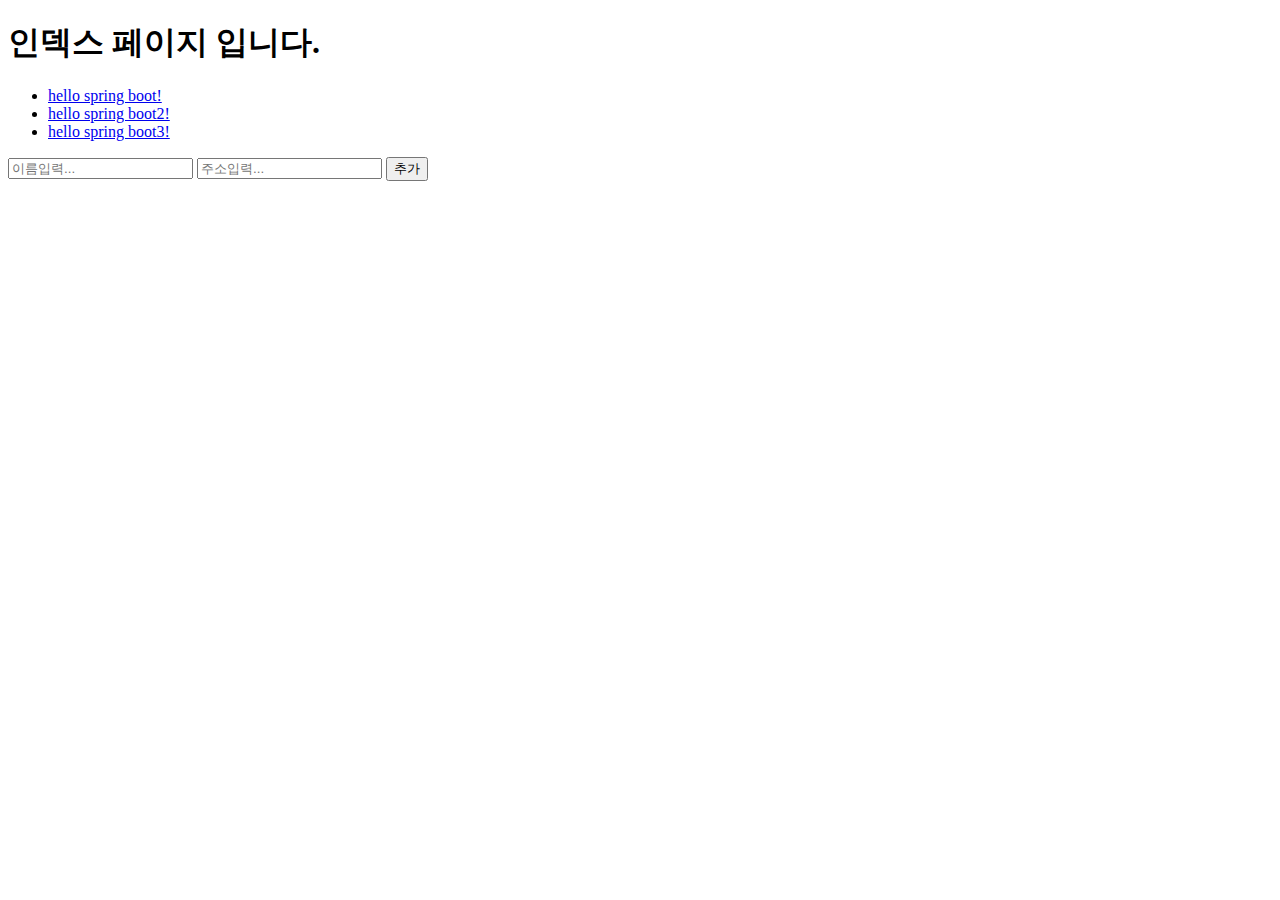
<file: Boot03_Controller/src/main/resources/static/index.html>
<!DOCTYPE html>
<html>
<head>
<meta charset="UTF-8">
<title>/static/index.html</title>
</head>
<body>
	<div class="container">
		<h1>인덱스 페이지 입니다.</h1>
		<ul>
			<li><a href="hello">hello spring boot!</a></li>
			<li><a href="hello2">hello spring boot2!</a></li>
			<li><a href="hello3">hello spring boot3!</a></li>
		</ul>
		<form action="member/insert" method="post">
			<input type="text" name="name" placeholder="이름입력..."/>
			<input type="text" name="addr" placeholder="주소입력..."/>
			<button type="submit">추가</button>
		</form>
	</div>
	
</body>
</html>
</file>
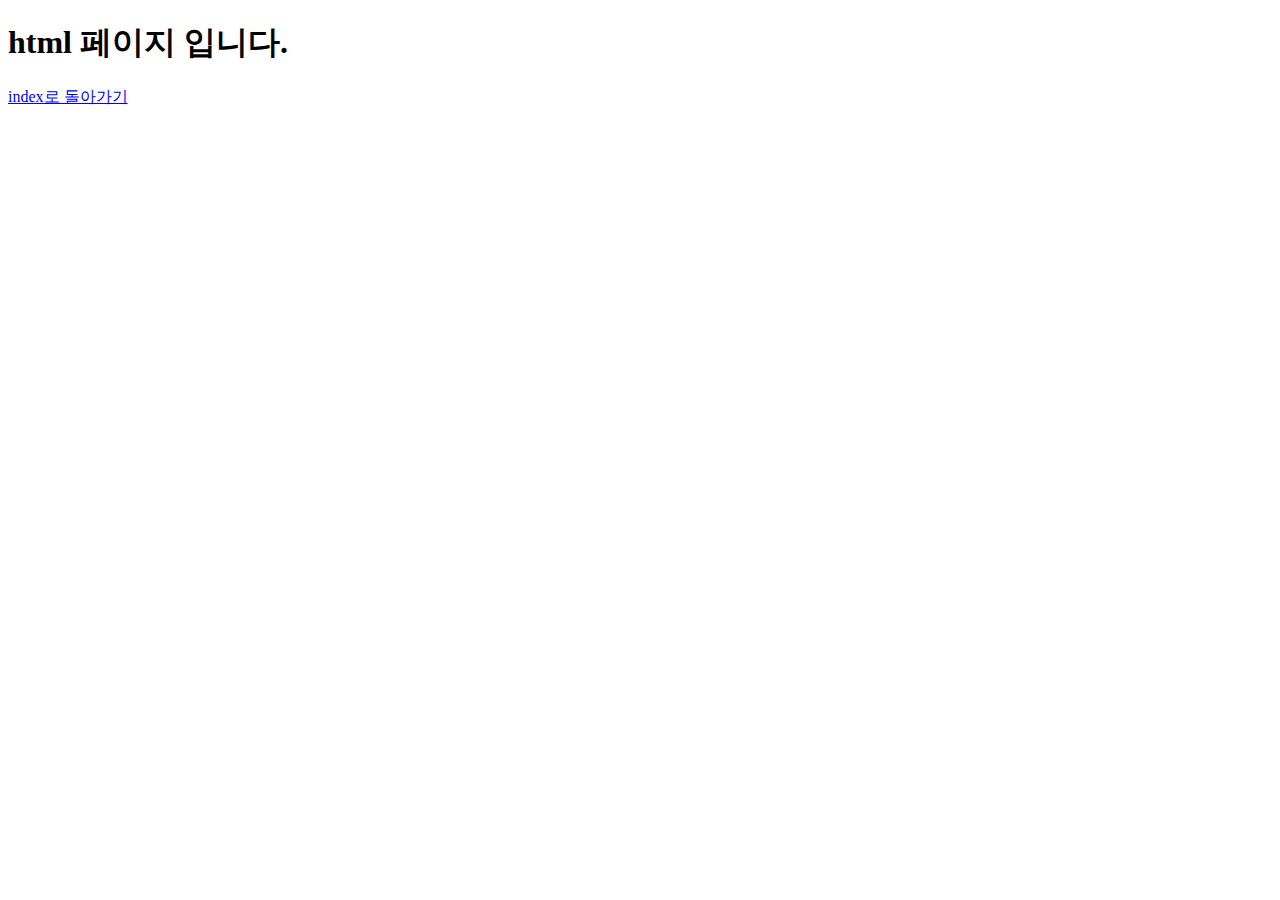
<file: Boot06_WebConfig/src/main/resources/static/html/hello.html>
<!DOCTYPE html>
<html>
<head>
<meta charset="UTF-8">
<title>/static/html/hello.html</title>
</head>
<body>
	<div class="container">
		<h1>html 페이지 입니다.</h1>
		<a href="/boot06/">index로 돌아가기</a>
	</div>
</body>
</html>
</file>
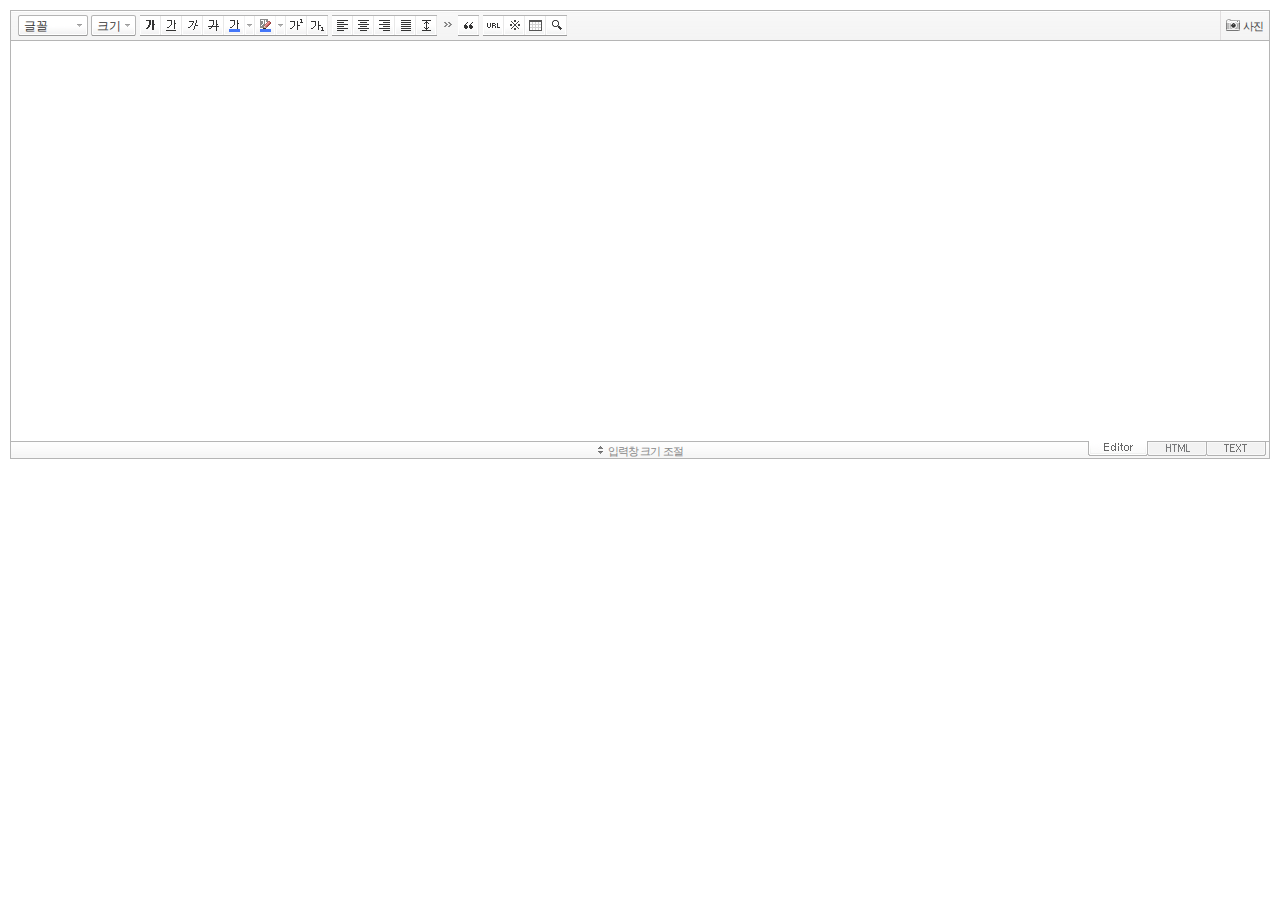
<file: Boot06_WebConfig/src/main/webapp/resources/SmartEditor/SmartEditor2Skin.html>
<!DOCTYPE HTML PUBLIC "-//W3C//DTD HTML 4.01 Transitional//EN" "http://www.w3.org/TR/html4/loose.dtd">
<html lang="ko">
<head>
<meta http-equiv="Content-Type" content="text/html; charset=utf-8">
<meta http-equiv="Content-Script-Type" content="text/javascript">
<meta http-equiv="Content-Style-Type" content="text/css">
<title>네이버 :: Smart Editor 2 &#8482;</title>
<link href="css/smart_editor2.css" rel="stylesheet" type="text/css">
<style type="text/css">
	body { margin: 10px; }
</style>
<script type="text/javascript" src="./js/jindo.min.js" charset="utf-8"></script>
<script type="text/javascript" src="./js/jindo_component.js" charset="utf-8"></script>
<script type="text/javascript" src="./js/SE2B_Configuration_Service.js" charset="utf-8"></script>	<!-- 설정 파일 -->
<script type="text/javascript" src="./js/SE2B_Configuration_General.js" charset="utf-8"></script>	<!-- 설정 파일 -->
<script type="text/javascript" src="./js/SE2BasicCreator.js" charset="utf-8"></script>

<script src='js/smarteditor2.min.js' charset='utf-8'></script>
<script src='photo_uploader/plugin/hp_SE2M_AttachQuickPhoto.js' charset='utf-8'></script>
</head>
<body>



<span id="rev"></span>

<!-- SE2 Markup Start -->	
<div id="smart_editor2">
	<div id="smart_editor2_content"><a href="#se2_iframe" class="blind">글쓰기영역으로 바로가기</a>
		<div class="se2_tool" id="se2_tool">
			
			<div class="se2_text_tool husky_seditor_text_tool">
			<ul class="se2_font_type">
				<li class="husky_seditor_ui_fontName"><button type="button" class="se2_font_family" title="글꼴"><span class="husky_se2m_current_fontName">글꼴</span></button>
					<!-- 글꼴 레이어 -->
					<div class="se2_layer husky_se_fontName_layer">
						<div class="se2_in_layer">
							<ul class="se2_l_font_fam">
							<li style="display:none"><button type="button"><span>@DisplayName@<span>(</span><em style="font-family:FontFamily;">@SampleText@</em><span>)</span></span></button></li>
							<!--
							<li><button type="button"><span>돋움<span>(</span><em style="font-family:'돋움',Dotum,Sans-serif;">가나다라</em><span>)</span></span></button></li>
							<li><button type="button"><span>돋움체<span>(</span><em style="font-family:'돋움체',DotumChe,Sans-serif;">가나다라</em><span>)</span></span></button></li>
							<li><button type="button"><span>굴림<span>(</span><em style="font-family:'굴림',Gulim,Sans-serif;">가나다라</em><span>)</span></span></button></li>
							<li><button type="button"><span>굴림체<span>(</span><em style="font-family:'굴림체',GulimChe,Sans-serif;">가나다라</em><span>)</span></span></button></li>
							<li><button type="button"><span>바탕<span>(</span><em style="font-family:'바탕',Batang,serif;">가나다라</em><span>)</span></span></button></li>
							<li><button type="button"><span>바탕체<span>(</span><em style="font-family:'바탕체',BatangChe,serif;">가나다라</em><span>)</span></span></button></li>
							<li><button type="button"><span>궁서<span>(</span><em style="font-family:'궁서',Gungsuh,serif;">가나다라</em><span>)</span></span></button></li>
							<li><button type="button"><span>Arial<span>(</span><em style="font-family:arial,Sans-serif;">abcd</em><span>)</span></span></button></li>
							<li><button type="button"><span>Tahoma<span>(</span><em style="font-family:tahoma,Sans-serif;">abcd</em><span>)</span></span></button></li>
							<li><button type="button"><span>Times New Roman<span>(</span><em style="font-family:'Times New Roman',Times,serif;">abcd</em><span>)</span></span></button></li>
							<li><button type="button"><span>Verdana<span>(</span><em style="font-family:verdana,Sans-serif;">abcd</em><span>)</span></span></button></li>
							<li><button type="button"><span>Courier New<span>(</span><em style="font-family:Courier New,Sans-serif;">abcd</em><span>)</span></span></button></li>
							-->
							<li class="se2_division husky_seditor_font_separator"></li>
							<li class="husky_seditor_font_nanumgothic"><button type="button"><span>나눔고딕<span>(</span><em style="font-family:'나눔고딕',NanumGothic,Sans-serif;">가나다라</em><span>)</span></span></button></li>
							<li class="husky_seditor_font_nanummyeongjo"><button type="button"><span>나눔명조<span>(</span><em style="font-family:'나눔명조',NanumMyeongjo,serif;">가나다라</em><span>)</span></span></button></li>
							<li class="husky_seditor_font_nanumgothiccoding"><button type="button"><span>나눔고딕코딩<span>(</span><em style="font-family:'나눔고딕코딩',NanumGothicCoding,Sans-serif;">가나다라</em><span>)</span></span></button></li>
							</ul>
						</div>
					</div>
					<!-- //글꼴 레이어 -->
				</li>

				<li class="husky_seditor_ui_fontSize"><button type="button" class="se2_font_size" title="글자크기"><span class="husky_se2m_current_fontSize">크기</span></button>
					<!-- 폰트 사이즈 레이어 -->
					<div class="se2_layer husky_se_fontSize_layer">
						<div class="se2_in_layer">
							<ul class="se2_l_font_size">
							<li><button type="button" style="height:19px;"><span style="margin-top:4px; margin-bottom:3px; margin-left:5px; font-size:7pt;">가나다라마바사<span style=" font-size:7pt;">(7pt)</span></span></button></li>
							<li><button type="button" style="height:20px;"><span style="margin-bottom:2px; font-size:8pt;">가나다라마바사<span style="font-size:8pt;">(8pt)</span></span></button></li>
							<li><button type="button" style="height:20px;"><span style="margin-bottom:1px; font-size:9pt;">가나다라마바사<span style="font-size:9pt;">(9pt)</span></span></button></li>
							<li><button type="button" style="height:21px;"><span style="margin-bottom:1px; font-size:10pt;">가나다라마바사<span style="font-size:10pt;">(10pt)</span></span></button></li>
							<li><button type="button" style="height:23px;"><span style="margin-bottom:2px; font-size:11pt;">가나다라마바사<span style="font-size:11pt;">(11pt)</span></span></button></li>
							<li><button type="button" style="height:25px;"><span style="margin-bottom:1px; font-size:12pt;">가나다라마바사<span style="font-size:12pt;">(12pt)</span></span></button></li>
							<li><button type="button" style="height:27px;"><span style="margin-bottom:2px; font-size:14pt;">가나다라마바사<span style="margin-left:6px;font-size:14pt;">(14pt)</span></span></button></li>
							<li><button type="button" style="height:33px;"><span style="margin-bottom:1px; font-size:18pt;">가나다라마바사<span style="margin-left:8px;font-size:18pt;">(18pt)</span></span></button></li>
							<li><button type="button" style="height:39px;"><span style="margin-left:3px; font-size:24pt;">가나다라마<span style="margin-left:11px;font-size:24pt;">(24pt)</span></span></button></li>
							<li><button type="button" style="height:53px;"><span style="margin-top:-1px; margin-left:3px; font-size:36pt;">가나다<span style="font-size:36pt;">(36pt)</span></span></button></li>
							</ul>
						</div>
					</div>
					<!-- //폰트 사이즈 레이어 -->
				</li>
</ul><ul>
				<li class="husky_seditor_ui_bold"><button type="button" title="굵게[Ctrl+B]" class="se2_bold"><span class="_buttonRound">굵게[Ctrl+B]</span></button></li>

				<li class="husky_seditor_ui_underline"><button type="button" title="밑줄[Ctrl+U]" class="se2_underline"><span class="_buttonRound">밑줄[Ctrl+U]</span></button></li>

				<li class="husky_seditor_ui_italic"><button type="button" title="기울임꼴[Ctrl+I]" class="se2_italic"><span class="_buttonRound">기울임꼴[Ctrl+I]</span></button></li>

				<li class="husky_seditor_ui_lineThrough"><button type="button" title="취소선[Ctrl+D]" class="se2_tdel"><span class="_buttonRound">취소선[Ctrl+D]</span></button></li>

				<li class="se2_pair husky_seditor_ui_fontColor"><span class="selected_color husky_se2m_fontColor_lastUsed" style="background-color:#4477f9"></span><span class="husky_seditor_ui_fontColorA"><button type="button" title="글자색" class="se2_fcolor"><span>글자색</span></button></span><span class="husky_seditor_ui_fontColorB"><button type="button" title="더보기" class="se2_fcolor_more"><span class="_buttonRound">더보기</span></button></span>				
					<!-- 글자색 -->
					<div class="se2_layer husky_se2m_fontcolor_layer" style="display:none">
						<div class="se2_in_layer husky_se2m_fontcolor_paletteHolder">
							<div class="se2_palette husky_se2m_color_palette">
								<ul class="se2_pick_color">
								<li><button type="button" title="#ff0000" style="background:#ff0000"><span><span>#ff0000</span></span></button></li>
								<li><button type="button" title="#ff6c00" style="background:#ff6c00"><span><span>#ff6c00</span></span></button></li>
								<li><button type="button" title="#ffaa00" style="background:#ffaa00"><span><span>#ffaa00</span></span></button></li>
								<li><button type="button" title="#ffef00" style="background:#ffef00"><span><span>#ffef00</span></span></button></li>
								<li><button type="button" title="#a6cf00" style="background:#a6cf00"><span><span>#a6cf00</span></span></button></li>
								<li><button type="button" title="#009e25" style="background:#009e25"><span><span>#009e25</span></span></button></li>
								<li><button type="button" title="#00b0a2" style="background:#00b0a2"><span><span>#00b0a2</span></span></button></li>
								<li><button type="button" title="#0075c8" style="background:#0075c8"><span><span>#0075c8</span></span></button></li>
								<li><button type="button" title="#3a32c3" style="background:#3a32c3"><span><span>#3a32c3</span></span></button></li>
								<li><button type="button" title="#7820b9" style="background:#7820b9"><span><span>#7820b9</span></span></button></li>
								<li><button type="button" title="#ef007c" style="background:#ef007c"><span><span>#ef007c</span></span></button></li>
								<li><button type="button" title="#000000" style="background:#000000"><span><span>#000000</span></span></button></li>
								<li><button type="button" title="#252525" style="background:#252525"><span><span>#252525</span></span></button></li>
								<li><button type="button" title="#464646" style="background:#464646"><span><span>#464646</span></span></button></li>
								<li><button type="button" title="#636363" style="background:#636363"><span><span>#636363</span></span></button></li>
								<li><button type="button" title="#7d7d7d" style="background:#7d7d7d"><span><span>#7d7d7d</span></span></button></li>
								<li><button type="button" title="#9a9a9a" style="background:#9a9a9a"><span><span>#9a9a9a</span></span></button></li>
								<li><button type="button" title="#ffe8e8" style="background:#ffe8e8"><span><span>#9a9a9a</span></span></button></li>
								<li><button type="button" title="#f7e2d2" style="background:#f7e2d2"><span><span>#f7e2d2</span></span></button></li>
								<li><button type="button" title="#f5eddc" style="background:#f5eddc"><span><span>#f5eddc</span></span></button></li>
								<li><button type="button" title="#f5f4e0" style="background:#f5f4e0"><span><span>#f5f4e0</span></span></button></li>
								<li><button type="button" title="#edf2c2" style="background:#edf2c2"><span><span>#edf2c2</span></span></button></li>
								<li><button type="button" title="#def7e5" style="background:#def7e5"><span><span>#def7e5</span></span></button></li>
								<li><button type="button" title="#d9eeec" style="background:#d9eeec"><span><span>#d9eeec</span></span></button></li>
								<li><button type="button" title="#c9e0f0" style="background:#c9e0f0"><span><span>#c9e0f0</span></span></button></li>
								<li><button type="button" title="#d6d4eb" style="background:#d6d4eb"><span><span>#d6d4eb</span></span></button></li>
								<li><button type="button" title="#e7dbed" style="background:#e7dbed"><span><span>#e7dbed</span></span></button></li>
								<li><button type="button" title="#f1e2ea" style="background:#f1e2ea"><span><span>#f1e2ea</span></span></button></li>
								<li><button type="button" title="#acacac" style="background:#acacac"><span><span>#acacac</span></span></button></li>
								<li><button type="button" title="#c2c2c2" style="background:#c2c2c2"><span><span>#c2c2c2</span></span></button></li>
								<li><button type="button" title="#cccccc" style="background:#cccccc"><span><span>#cccccc</span></span></button></li>
								<li><button type="button" title="#e1e1e1" style="background:#e1e1e1"><span><span>#e1e1e1</span></span></button></li>
								<li><button type="button" title="#ebebeb" style="background:#ebebeb"><span><span>#ebebeb</span></span></button></li>
								<li><button type="button" title="#ffffff" style="background:#ffffff"><span><span>#ffffff</span></span></button></li>
								</ul>
								<ul class="se2_pick_color" style="width:156px;">
								<li><button type="button" title="#e97d81" style="background:#e97d81"><span><span>#e97d81</span></span></button></li>
								<li><button type="button" title="#e19b73" style="background:#e19b73"><span><span>#e19b73</span></span></button></li>
								<li><button type="button" title="#d1b274" style="background:#d1b274"><span><span>#d1b274</span></span></button></li>
								<li><button type="button" title="#cfcca2" style="background:#cfcca2"><span><span>#cfcca2</span></span></button></li>
								<li><button type="button" title="#cfcca2" style="background:#cfcca2"><span><span>#cfcca2</span></span></button></li>
								<li><button type="button" title="#61b977" style="background:#61b977"><span><span>#61b977</span></span></button></li>
								<li><button type="button" title="#53aea8" style="background:#53aea8"><span><span>#53aea8</span></span></button></li>
								<li><button type="button" title="#518fbb" style="background:#518fbb"><span><span>#518fbb</span></span></button></li>
								<li><button type="button" title="#6a65bb" style="background:#6a65bb"><span><span>#6a65bb</span></span></button></li>
								<li><button type="button" title="#9a54ce" style="background:#9a54ce"><span><span>#9a54ce</span></span></button></li>
								<li><button type="button" title="#e573ae" style="background:#e573ae"><span><span>#e573ae</span></span></button></li>
								<li><button type="button" title="#5a504b" style="background:#5a504b"><span><span>#5a504b</span></span></button></li>
								<li><button type="button" title="#767b86" style="background:#767b86"><span><span>#767b86</span></span></button></li>
								<li><button type="button" title="#951015" style="background:#951015"><span><span>#951015</span></span></button></li>
								<li><button type="button" title="#6e391a" style="background:#6e391a"><span><span>#6e391a</span></span></button></li>
								<li><button type="button" title="#785c25" style="background:#785c25"><span><span>#785c25</span></span></button></li>
								<li><button type="button" title="#5f5b25" style="background:#5f5b25"><span><span>#5f5b25</span></span></button></li>
								<li><button type="button" title="#4c511f" style="background:#4c511f"><span><span>#4c511f</span></span></button></li>
								<li><button type="button" title="#1c4827" style="background:#1c4827"><span><span>#1c4827</span></span></button></li>
								<li><button type="button" title="#0d514c" style="background:#0d514c"><span><span>#0d514c</span></span></button></li>
								<li><button type="button" title="#1b496a" style="background:#1b496a"><span><span>#1b496a</span></span></button></li>
								<li><button type="button" title="#2b285f" style="background:#2b285f"><span><span>#2b285f</span></span></button></li>
								<li><button type="button" title="#45245b" style="background:#45245b"><span><span>#45245b</span></span></button></li>
								<li><button type="button" title="#721947" style="background:#721947"><span><span>#721947</span></span></button></li>
								<li><button type="button" title="#352e2c" style="background:#352e2c"><span><span>#352e2c</span></span></button></li>
								<li><button type="button" title="#3c3f45" style="background:#3c3f45"><span><span>#3c3f45</span></span></button></li>
								</ul>
								<button type="button" title="더보기" class="se2_view_more husky_se2m_color_palette_more_btn"><span>더보기</span></button>
								<div class="husky_se2m_color_palette_recent" style="display:none">
									<h4>최근 사용한 색</h4>
									<ul class="se2_pick_color">
									<li></li>
									<!-- 최근 사용한 색 템플릿 -->
									<!-- <li><button type="button" title="#e97d81" style="background:#e97d81"><span><span>#e97d81</span></span></button></li> -->
									<!-- //최근 사용한 색 템플릿 -->
									</ul>
								</div>								
								<div class="se2_palette2 husky_se2m_color_palette_colorpicker">
									<!--form action="http://test.emoticon.naver.com/colortable/TextAdd.nhn" method="post"-->
										<div class="se2_color_set">
											<span class="se2_selected_color"><span class="husky_se2m_cp_preview" style="background:#e97d81"></span></span><input type="text" name="" class="input_ty1 husky_se2m_cp_colorcode" value="#e97d81"><button type="button" class="se2_btn_insert husky_se2m_color_palette_ok_btn" title="입력"><span>입력</span></button></div>
										<!--input type="hidden" name="callback" value="http://test.emoticon.naver.com/colortable/result.jsp" />
										<input type="hidden" name="callback_func" value="1" />
										<input type="hidden" name="text_key" value="" />
										<input type="hidden" name="text_data" value="" />
									</form-->
									<div class="se2_gradation1 husky_se2m_cp_colpanel"></div>
									<div class="se2_gradation2 husky_se2m_cp_huepanel"></div>
								</div>
							</div>
                        </div>
					</div>
                    <!-- //글자색 -->
				</li>

				<li class="se2_pair husky_seditor_ui_BGColor"><span class="selected_color husky_se2m_BGColor_lastUsed" style="background-color:#4477f9"></span><span class="husky_seditor_ui_BGColorA"><button type="button" title="배경색" class="se2_bgcolor"><span>배경색</span></button></span><span class="husky_seditor_ui_BGColorB"><button type="button" title="더보기" class="se2_bgcolor_more"><span class="_buttonRound">더보기</span></button></span>
					<!-- 배경색 -->
					<div class="se2_layer se2_layer husky_se2m_BGColor_layer" style="display:none">
						<div class="se2_in_layer">
							<div class="se2_palette_bgcolor">
								<ul class="se2_background husky_se2m_bgcolor_list">
								<li><button type="button" title="배경색#ff0000 글자색#ffffff" style="background:#ff0000; color:#ffffff"><span><span>가나다</span></span></button></li>								
								<li><button type="button" title="배경색#6d30cf 글자색#ffffff" style="background:#6d30cf; color:#ffffff"><span><span>가나다</span></span></button></li>
								<li><button type="button" title="배경색#000000 글자색#ffffff" style="background:#000000; color:#ffffff"><span><span>가나다</span></span></button></li>
								<li><button type="button" title="배경색#ff6600 글자색#ffffff" style="background:#ff6600; color:#ffffff"><span><span>가나다</span></span></button></li>
								<li><button type="button" title="배경색#3333cc 글자색#ffffff" style="background:#3333cc; color:#ffffff"><span><span>가나다</span></span></button></li>
								<li><button type="button" title="배경색#333333 글자색#ffff00" style="background:#333333; color:#ffff00"><span><span>가나다</span></span></button></li>
								<li><button type="button" title="배경색#ffa700 글자색#ffffff" style="background:#ffa700; color:#ffffff"><span><span>가나다</span></span></button></li>
								<li><button type="button" title="배경색#009999 글자색#ffffff" style="background:#009999; color:#ffffff"><span><span>가나다</span></span></button></li>
								<li><button type="button" title="배경색#8e8e8e 글자색#ffffff" style="background:#8e8e8e; color:#ffffff"><span><span>가나다</span></span></button></li>								
								<li><button type="button" title="배경색#cc9900 글자색#ffffff" style="background:#cc9900; color:#ffffff"><span><span>가나다</span></span></button></li>
								<li><button type="button" title="배경색#77b02b 글자색#ffffff" style="background:#77b02b; color:#ffffff"><span><span>가나다</span></span></button></li>
								<li><button type="button" title="배경색#ffffff 글자색#000000" style="background:#ffffff; color:#000000"><span><span>가나다</span></span></button></li>
								</ul>
							</div>
							<div class="husky_se2m_BGColor_paletteHolder"></div>
                        </div>
					</div>
                    <!-- //배경색 -->
				</li>

				<li class="husky_seditor_ui_superscript"><button type="button" title="윗첨자" class="se2_sup"><span class="_buttonRound">윗첨자</span></button></li>

				<li class="husky_seditor_ui_subscript"><button type="button" title="아래첨자" class="se2_sub"><span class="_buttonRound">아래첨자</span></button></li>
</ul><ul>
				<li class="husky_seditor_ui_justifyleft"><button type="button" title="왼쪽정렬" class="se2_left"><span class="_buttonRound">왼쪽정렬</span></button></li>

				<li class="husky_seditor_ui_justifycenter"><button type="button" title="가운데정렬" class="se2_center"><span class="_buttonRound">가운데정렬</span></button></li>

				<li class="husky_seditor_ui_justifyright"><button type="button" title="오른쪽정렬" class="se2_right"><span class="_buttonRound">오른쪽정렬</span></button></li>

				<li class="husky_seditor_ui_justifyfull"><button type="button" title="양쪽정렬" class="se2_justify"><span class="_buttonRound">양쪽정렬</span></button></li>

				<li class="husky_seditor_ui_lineHeight"><button type="button" title="줄간격" class="se2_lineheight" ><span class="_buttonRound">줄간격</span></button>
					<!-- 줄간격 레이어 -->
					<div class="se2_layer husky_se2m_lineHeight_layer">
						<div class="se2_in_layer">
							<ul class="se2_l_line_height">
							<li><button type="button"><span>50%</span></button></li>
							<li><button type="button"><span>80%</span></button></li>
							<li><button type="button"><span>100%</span></button></li>
							<li><button type="button"><span>120%</span></button></li>
							<li><button type="button"><span>150%</span></button></li>
							<li><button type="button"><span>180%</span></button></li>
							<li><button type="button"><span>200%</span></button></li>
							</ul>
							<div class="se2_l_line_height_user husky_se2m_lineHeight_direct_input">
								<h3>직접 입력</h3>
								<span class="bx_input">
								<input type="text" class="input_ty1" maxlength="3" style="width:75px">
								<button type="button" title="1% 더하기" class="btn_up"><span>1% 더하기</span></button>
								<button type="button" title="1% 빼기" class="btn_down"><span>1% 빼기</span></button>
								</span>		
								<div class="btn_area">
									<button type="button" class="se2_btn_apply3"><span>적용</span></button><button type="button" class="se2_btn_cancel3"><span>취소</span></button>
								</div>
							</div>
						</div>
					</div>
					<!-- //줄간격 레이어 -->
				</li>
</ul><ul>
				<li class="husky_seditor_ui_text_more" id="se2_text_more"><button title="더보기" type="button" class="se2_text_tool_more"><span>더보기</span></button>
					<div class="se2_sub_text_tool se2_sub_step1">
						<ul>
						<li class="husky_seditor_ui_orderedlist"><button type="button" title="번호매기기" class="se2_ol"><span class="_buttonRound">번호매기기</span></button></li>
						<li class="husky_seditor_ui_unorderedlist"><button type="button" title="글머리기호" class="se2_ul"><span class="_buttonRound">글머리기호</span></button></li>
						<li class="husky_seditor_ui_outdent"><button type="button" title="내어쓰기[Shift+Tab]" class="se2_outdent"><span class="_buttonRound">내어쓰기[Shift+Tab]</span></button></li>
						<li class="husky_seditor_ui_indent"><button type="button" title="들여쓰기[Tab]" class="se2_indent"><span class="_buttonRound">들여쓰기[Tab]</span></button></li>
						</ul>
					</div>
				</li>
</ul><ul>
				<li class="husky_seditor_ui_quote"><button type="button" title="인용구" class="se2_blockquote"><span class="_buttonRound">인용구</span></button>
					<!-- 인용구 -->
					<div class="se2_layer husky_seditor_blockquote_layer" style="margin-left:-407px; display:none;">
						<div class="se2_in_layer">
							<div class="se2_quote">
								<ul>
								<li class="q1"><button type="button" class="se2_quote1"><span><span>인용구 스타일1</span></span></button></li>
								<li class="q2"><button type="button" class="se2_quote2"><span><span>인용구 스타일2</span></span></button></li>
								<li class="q3"><button type="button" class="se2_quote3"><span><span>인용구 스타일3</span></span></button></li>
								<li class="q4"><button type="button" class="se2_quote4"><span><span>인용구 스타일4</span></span></button></li>
								<li class="q5"><button type="button" class="se2_quote5"><span><span>인용구 스타일5</span></span></button></li>
								<li class="q6"><button type="button" class="se2_quote6"><span><span>인용구 스타일6</span></span></button></li>
								<li class="q7"><button type="button" class="se2_quote7"><span><span>인용구 스타일7</span></span></button></li>
								<li class="q8"><button type="button" class="se2_quote8"><span><span>인용구 스타일8</span></span></button></li>
								<li class="q9"><button type="button" class="se2_quote9"><span><span>인용구 스타일9</span></span></button></li>
								<li class="q10"><button type="button" class="se2_quote10"><span><span>인용구 스타일10</span></span></button></li>
								</ul>
								<button type="button" class="se2_cancel2"><span>적용취소</span></button>
							</div>
						</div>
					</div>
					<!-- //인용구 -->
				</li>
</ul><ul>
				<li class="husky_seditor_ui_hyperlink"><button type="button" title="링크" class="se2_url"><span class="_buttonRound">링크</span></button>
					<!-- 링크 -->
					<div class="se2_layer" style="margin-left:-285px">
						<div class="se2_in_layer">
							<div class="se2_url2">
								<input type="text" class="input_ty1" value="http://">
								<button type="button" class="se2_apply"><span>적용</span></button><button type="button" class="se2_cancel"><span>취소</span></button>
							</div>
						</div>
					</div>
					<!-- //링크 -->
				</li>

				<li class="husky_seditor_ui_sCharacter"><button type="button" title="특수기호" class="se2_character"><span class="_buttonRound">특수기호</span></button>
					<!-- 특수기호 -->
					<div class="se2_layer husky_seditor_sCharacter_layer" style="margin-left:-448px;">
						<div class="se2_in_layer">
							<div class="se2_bx_character">
								<ul class="se2_char_tab">
								<li class="active"><button type="button" title="일반기호" class="se2_char1"><span>일반기호</span></button>
									<div class="se2_s_character">
										<ul class="husky_se2m_sCharacter_list">
											<li></li>
											<!-- 일반기호 목록 -->
											<!-- <li class="hover"><button type="button"><span>｛</span></button></li><li class="active"><button type="button"><span>｝</span></button></li><li><button type="button"><span>〔</span></button></li><li><button type="button"><span>〕</span></button></li><li><button type="button"><span>〈</span></button></li><li><button type="button"><span>〉</span></button></li><li><button type="button"><span>《</span></button></li><li><button type="button"><span>》</span></button></li><li><button type="button"><span>「</span></button></li><li><button type="button"><span>」</span></button></li><li><button type="button"><span>『</span></button></li><li><button type="button"><span>』</span></button></li><li><button type="button"><span>【</span></button></li><li><button type="button"><span>】</span></button></li><li><button type="button"><span>‘</span></button></li><li><button type="button"><span>’</span></button></li><li><button type="button"><span>“</span></button></li><li><button type="button"><span>”</span></button></li><li><button type="button"><span>、</span></button></li><li><button type="button"><span>。</span></button></li><li><button type="button"><span>·</span></button></li><li><button type="button"><span>‥</span></button></li><li><button type="button"><span>…</span></button></li><li><button type="button"><span>§</span></button></li><li><button type="button"><span>※</span></button></li><li><button type="button"><span>☆</span></button></li><li><button type="button"><span>★</span></button></li><li><button type="button"><span>○</span></button></li><li><button type="button"><span>●</span></button></li><li><button type="button"><span>◎</span></button></li><li><button type="button"><span>◇</span></button></li><li><button type="button"><span>◆</span></button></li><li><button type="button"><span>□</span></button></li><li><button type="button"><span>■</span></button></li><li><button type="button"><span>△</span></button></li><li><button type="button"><span>▲</span></button></li><li><button type="button"><span>▽</span></button></li><li><button type="button"><span>▼</span></button></li><li><button type="button"><span>◁</span></button></li><li><button type="button"><span>◀</span></button></li><li><button type="button"><span>▷</span></button></li><li><button type="button"><span>▶</span></button></li><li><button type="button"><span>♤</span></button></li><li><button type="button"><span>♠</span></button></li><li><button type="button"><span>♡</span></button></li><li><button type="button"><span>♥</span></button></li><li><button type="button"><span>♧</span></button></li><li><button type="button"><span>♣</span></button></li><li><button type="button"><span>⊙</span></button></li><li><button type="button"><span>◈</span></button></li><li><button type="button"><span>▣</span></button></li><li><button type="button"><span>◐</span></button></li><li><button type="button"><span>◑</span></button></li><li><button type="button"><span>▒</span></button></li><li><button type="button"><span>▤</span></button></li><li><button type="button"><span>▥</span></button></li><li><button type="button"><span>▨</span></button></li><li><button type="button"><span>▧</span></button></li><li><button type="button"><span>▦</span></button></li><li><button type="button"><span>▩</span></button></li><li><button type="button"><span>±</span></button></li><li><button type="button"><span>×</span></button></li><li><button type="button"><span>÷</span></button></li><li><button type="button"><span>≠</span></button></li><li><button type="button"><span>≤</span></button></li><li><button type="button"><span>≥</span></button></li><li><button type="button"><span>∞</span></button></li><li><button type="button"><span>∴</span></button></li><li><button type="button"><span>°</span></button></li><li><button type="button"><span>′</span></button></li><li><button type="button"><span>″</span></button></li><li><button type="button"><span>∠</span></button></li><li><button type="button"><span>⊥</span></button></li><li><button type="button"><span>⌒</span></button></li><li><button type="button"><span>∂</span></button></li><li><button type="button"><span>≡</span></button></li><li><button type="button"><span>≒</span></button></li><li><button type="button"><span>≪</span></button></li><li><button type="button"><span>≫</span></button></li><li><button type="button"><span>√</span></button></li><li><button type="button"><span>∽</span></button></li><li><button type="button"><span>∝</span></button></li><li><button type="button"><span>∵</span></button></li><li><button type="button"><span>∫</span></button></li><li><button type="button"><span>∬</span></button></li><li><button type="button"><span>∈</span></button></li><li><button type="button"><span>∋</span></button></li><li><button type="button"><span>⊆</span></button></li><li><button type="button"><span>⊇</span></button></li><li><button type="button"><span>⊂</span></button></li><li><button type="button"><span>⊃</span></button></li><li><button type="button"><span>∪</span></button></li><li><button type="button"><span>∩</span></button></li><li><button type="button"><span>∧</span></button></li><li><button type="button"><span>∨</span></button></li><li><button type="button"><span>￢</span></button></li><li><button type="button"><span>⇒</span></button></li><li><button type="button"><span>⇔</span></button></li><li><button type="button"><span>∀</span></button></li><li><button type="button"><span>∃</span></button></li><li><button type="button"><span>´</span></button></li><li><button type="button"><span>～</span></button></li><li><button type="button"><span>ˇ</span></button></li><li><button type="button"><span>˘</span></button></li><li><button type="button"><span>˝</span></button></li><li><button type="button"><span>˚</span></button></li><li><button type="button"><span>˙</span></button></li><li><button type="button"><span>¸</span></button></li><li><button type="button"><span>˛</span></button></li><li><button type="button"><span>¡</span></button></li><li><button type="button"><span>¿</span></button></li><li><button type="button"><span>ː</span></button></li><li><button type="button"><span>∮</span></button></li><li><button type="button"><span>∑</span></button></li><li><button type="button"><span>∏</span></button></li><li><button type="button"><span>♭</span></button></li><li><button type="button"><span>♩</span></button></li><li><button type="button"><span>♪</span></button></li><li><button type="button"><span>♬</span></button></li><li><button type="button"><span>㉿</span></button></li><li><button type="button"><span>→</span></button></li><li><button type="button"><span>←</span></button></li><li><button type="button"><span>↑</span></button></li><li><button type="button"><span>↓</span></button></li><li><button type="button"><span>↔</span></button></li><li><button type="button"><span>↕</span></button></li><li><button type="button"><span>↗</span></button></li><li><button type="button"><span>↙</span></button></li><li><button type="button"><span>↖</span></button></li><li><button type="button"><span>↘</span></button></li><li><button type="button"><span>㈜</span></button></li><li><button type="button"><span>№</span></button></li><li><button type="button"><span>㏇</span></button></li><li><button type="button"><span>™</span></button></li><li><button type="button"><span>㏂</span></button></li><li><button type="button"><span>㏘</span></button></li><li><button type="button"><span>℡</span></button></li><li><button type="button"><span>♨</span></button></li><li><button type="button"><span>☏</span></button></li><li><button type="button"><span>☎</span></button></li><li><button type="button"><span>☜</span></button></li><li><button type="button"><span>☞</span></button></li><li><button type="button"><span>¶</span></button></li><li><button type="button"><span>†</span></button></li><li><button type="button"><span>‡</span></button></li><li><button type="button"><span>®</span></button></li><li><button type="button"><span>ª</span></button></li><li><button type="button"><span>º</span></button></li><li><button type="button"><span>♂</span></button></li><li><button type="button"><span>♀</span></button></li> -->
										</ul>
									</div>
								</li>
								<li><button type="button" title="숫자와 단위" class="se2_char2"><span>숫자와 단위</span></button>
									<div class="se2_s_character">
										<ul class="husky_se2m_sCharacter_list">
											<li></li>
											<!-- 숫자와 단위 목록 -->
											<!-- <li class="hover"><button type="button"><span>½</span></button></li><li><button type="button"><span>⅓</span></button></li><li><button type="button"><span>⅔</span></button></li><li><button type="button"><span>¼</span></button></li><li><button type="button"><span>¾</span></button></li><li><button type="button"><span>⅛</span></button></li><li><button type="button"><span>⅜</span></button></li><li><button type="button"><span>⅝</span></button></li><li><button type="button"><span>⅞</span></button></li><li><button type="button"><span>¹</span></button></li><li><button type="button"><span>²</span></button></li><li><button type="button"><span>³</span></button></li><li><button type="button"><span>⁴</span></button></li><li><button type="button"><span>ⁿ</span></button></li><li><button type="button"><span>₁</span></button></li><li><button type="button"><span>₂</span></button></li><li><button type="button"><span>₃</span></button></li><li><button type="button"><span>₄</span></button></li><li><button type="button"><span>Ⅰ</span></button></li><li><button type="button"><span>Ⅱ</span></button></li><li><button type="button"><span>Ⅲ</span></button></li><li><button type="button"><span>Ⅳ</span></button></li><li><button type="button"><span>Ⅴ</span></button></li><li><button type="button"><span>Ⅵ</span></button></li><li><button type="button"><span>Ⅶ</span></button></li><li><button type="button"><span>Ⅷ</span></button></li><li><button type="button"><span>Ⅸ</span></button></li><li><button type="button"><span>Ⅹ</span></button></li><li><button type="button"><span>ⅰ</span></button></li><li><button type="button"><span>ⅱ</span></button></li><li><button type="button"><span>ⅲ</span></button></li><li><button type="button"><span>ⅳ</span></button></li><li><button type="button"><span>ⅴ</span></button></li><li><button type="button"><span>ⅵ</span></button></li><li><button type="button"><span>ⅶ</span></button></li><li><button type="button"><span>ⅷ</span></button></li><li><button type="button"><span>ⅸ</span></button></li><li><button type="button"><span>ⅹ</span></button></li><li><button type="button"><span>￦</span></button></li><li><button type="button"><span>$</span></button></li><li><button type="button"><span>￥</span></button></li><li><button type="button"><span>￡</span></button></li><li><button type="button"><span>€</span></button></li><li><button type="button"><span>℃</span></button></li><li><button type="button"><span>A</span></button></li><li><button type="button"><span>℉</span></button></li><li><button type="button"><span>￠</span></button></li><li><button type="button"><span>¤</span></button></li><li><button type="button"><span>‰</span></button></li><li><button type="button"><span>㎕</span></button></li><li><button type="button"><span>㎖</span></button></li><li><button type="button"><span>㎗</span></button></li><li><button type="button"><span>ℓ</span></button></li><li><button type="button"><span>㎘</span></button></li><li><button type="button"><span>㏄</span></button></li><li><button type="button"><span>㎣</span></button></li><li><button type="button"><span>㎤</span></button></li><li><button type="button"><span>㎥</span></button></li><li><button type="button"><span>㎦</span></button></li><li><button type="button"><span>㎙</span></button></li><li><button type="button"><span>㎚</span></button></li><li><button type="button"><span>㎛</span></button></li><li><button type="button"><span>㎜</span></button></li><li><button type="button"><span>㎝</span></button></li><li><button type="button"><span>㎞</span></button></li><li><button type="button"><span>㎟</span></button></li><li><button type="button"><span>㎠</span></button></li><li><button type="button"><span>㎡</span></button></li><li><button type="button"><span>㎢</span></button></li><li><button type="button"><span>㏊</span></button></li><li><button type="button"><span>㎍</span></button></li><li><button type="button"><span>㎎</span></button></li><li><button type="button"><span>㎏</span></button></li><li><button type="button"><span>㏏</span></button></li><li><button type="button"><span>㎈</span></button></li><li><button type="button"><span>㎉</span></button></li><li><button type="button"><span>㏈</span></button></li><li><button type="button"><span>㎧</span></button></li><li><button type="button"><span>㎨</span></button></li><li><button type="button"><span>㎰</span></button></li><li><button type="button"><span>㎱</span></button></li><li><button type="button"><span>㎲</span></button></li><li><button type="button"><span>㎳</span></button></li><li><button type="button"><span>㎴</span></button></li><li><button type="button"><span>㎵</span></button></li><li><button type="button"><span>㎶</span></button></li><li><button type="button"><span>㎷</span></button></li><li><button type="button"><span>㎸</span></button></li><li><button type="button"><span>㎹</span></button></li><li><button type="button"><span>㎀</span></button></li><li><button type="button"><span>㎁</span></button></li><li><button type="button"><span>㎂</span></button></li><li><button type="button"><span>㎃</span></button></li><li><button type="button"><span>㎄</span></button></li><li><button type="button"><span>㎺</span></button></li><li><button type="button"><span>㎻</span></button></li><li><button type="button"><span>㎼</span></button></li><li><button type="button"><span>㎽</span></button></li><li><button type="button"><span>㎾</span></button></li><li><button type="button"><span>㎿</span></button></li><li><button type="button"><span>㎐</span></button></li><li><button type="button"><span>㎑</span></button></li><li><button type="button"><span>㎒</span></button></li><li><button type="button"><span>㎓</span></button></li><li><button type="button"><span>㎔</span></button></li><li><button type="button"><span>Ω</span></button></li><li><button type="button"><span>㏀</span></button></li><li><button type="button"><span>㏁</span></button></li><li><button type="button"><span>㎊</span></button></li><li><button type="button"><span>㎋</span></button></li><li><button type="button"><span>㎌</span></button></li><li><button type="button"><span>㏖</span></button></li><li><button type="button"><span>㏅</span></button></li><li><button type="button"><span>㎭</span></button></li><li><button type="button"><span>㎮</span></button></li><li><button type="button"><span>㎯</span></button></li><li><button type="button"><span>㏛</span></button></li><li><button type="button"><span>㎩</span></button></li><li><button type="button"><span>㎪</span></button></li><li><button type="button"><span>㎫</span></button></li><li><button type="button"><span>㎬</span></button></li><li><button type="button"><span>㏝</span></button></li><li><button type="button"><span>㏐</span></button></li><li><button type="button"><span>㏓</span></button></li><li><button type="button"><span>㏃</span></button></li><li><button type="button"><span>㏉</span></button></li><li><button type="button"><span>㏜</span></button></li><li><button type="button"><span>㏆</span></button></li> -->
										</ul>
									</div>
								</li>
								<li><button type="button" title="원,괄호" class="se2_char3"><span>원,괄호</span></button>
									<div class="se2_s_character">
										<ul class="husky_se2m_sCharacter_list">
											<li></li>
											<!-- 원,괄호 목록 -->
											<!-- <li><button type="button"><span>㉠</span></button></li><li><button type="button"><span>㉡</span></button></li><li><button type="button"><span>㉢</span></button></li><li><button type="button"><span>㉣</span></button></li><li><button type="button"><span>㉤</span></button></li><li><button type="button"><span>㉥</span></button></li><li><button type="button"><span>㉦</span></button></li><li><button type="button"><span>㉧</span></button></li><li><button type="button"><span>㉨</span></button></li><li><button type="button"><span>㉩</span></button></li><li><button type="button"><span>㉪</span></button></li><li><button type="button"><span>㉫</span></button></li><li><button type="button"><span>㉬</span></button></li><li><button type="button"><span>㉭</span></button></li><li><button type="button"><span>㉮</span></button></li><li><button type="button"><span>㉯</span></button></li><li><button type="button"><span>㉰</span></button></li><li><button type="button"><span>㉱</span></button></li><li><button type="button"><span>㉲</span></button></li><li><button type="button"><span>㉳</span></button></li><li><button type="button"><span>㉴</span></button></li><li><button type="button"><span>㉵</span></button></li><li><button type="button"><span>㉶</span></button></li><li><button type="button"><span>㉷</span></button></li><li><button type="button"><span>㉸</span></button></li><li><button type="button"><span>㉹</span></button></li><li><button type="button"><span>㉺</span></button></li><li><button type="button"><span>㉻</span></button></li><li><button type="button"><span>ⓐ</span></button></li><li><button type="button"><span>ⓑ</span></button></li><li><button type="button"><span>ⓒ</span></button></li><li><button type="button"><span>ⓓ</span></button></li><li><button type="button"><span>ⓔ</span></button></li><li><button type="button"><span>ⓕ</span></button></li><li><button type="button"><span>ⓖ</span></button></li><li><button type="button"><span>ⓗ</span></button></li><li><button type="button"><span>ⓘ</span></button></li><li><button type="button"><span>ⓙ</span></button></li><li><button type="button"><span>ⓚ</span></button></li><li><button type="button"><span>ⓛ</span></button></li><li><button type="button"><span>ⓜ</span></button></li><li><button type="button"><span>ⓝ</span></button></li><li><button type="button"><span>ⓞ</span></button></li><li><button type="button"><span>ⓟ</span></button></li><li><button type="button"><span>ⓠ</span></button></li><li><button type="button"><span>ⓡ</span></button></li><li><button type="button"><span>ⓢ</span></button></li><li><button type="button"><span>ⓣ</span></button></li><li><button type="button"><span>ⓤ</span></button></li><li><button type="button"><span>ⓥ</span></button></li><li><button type="button"><span>ⓦ</span></button></li><li><button type="button"><span>ⓧ</span></button></li><li><button type="button"><span>ⓨ</span></button></li><li><button type="button"><span>ⓩ</span></button></li><li><button type="button"><span>①</span></button></li><li><button type="button"><span>②</span></button></li><li><button type="button"><span>③</span></button></li><li><button type="button"><span>④</span></button></li><li><button type="button"><span>⑤</span></button></li><li><button type="button"><span>⑥</span></button></li><li><button type="button"><span>⑦</span></button></li><li><button type="button"><span>⑧</span></button></li><li><button type="button"><span>⑨</span></button></li><li><button type="button"><span>⑩</span></button></li><li><button type="button"><span>⑪</span></button></li><li><button type="button"><span>⑫</span></button></li><li><button type="button"><span>⑬</span></button></li><li><button type="button"><span>⑭</span></button></li><li><button type="button"><span>⑮</span></button></li><li><button type="button"><span>㈀</span></button></li><li><button type="button"><span>㈁</span></button></li><li class="hover"><button type="button"><span>㈂</span></button></li><li><button type="button"><span>㈃</span></button></li><li><button type="button"><span>㈄</span></button></li><li><button type="button"><span>㈅</span></button></li><li><button type="button"><span>㈆</span></button></li><li><button type="button"><span>㈇</span></button></li><li><button type="button"><span>㈈</span></button></li><li><button type="button"><span>㈉</span></button></li><li><button type="button"><span>㈊</span></button></li><li><button type="button"><span>㈋</span></button></li><li><button type="button"><span>㈌</span></button></li><li><button type="button"><span>㈍</span></button></li><li><button type="button"><span>㈎</span></button></li><li><button type="button"><span>㈏</span></button></li><li><button type="button"><span>㈐</span></button></li><li><button type="button"><span>㈑</span></button></li><li><button type="button"><span>㈒</span></button></li><li><button type="button"><span>㈓</span></button></li><li><button type="button"><span>㈔</span></button></li><li><button type="button"><span>㈕</span></button></li><li><button type="button"><span>㈖</span></button></li><li><button type="button"><span>㈗</span></button></li><li><button type="button"><span>㈘</span></button></li><li><button type="button"><span>㈙</span></button></li><li><button type="button"><span>㈚</span></button></li><li><button type="button"><span>㈛</span></button></li><li><button type="button"><span>⒜</span></button></li><li><button type="button"><span>⒝</span></button></li><li><button type="button"><span>⒞</span></button></li><li><button type="button"><span>⒟</span></button></li><li><button type="button"><span>⒠</span></button></li><li><button type="button"><span>⒡</span></button></li><li><button type="button"><span>⒢</span></button></li><li><button type="button"><span>⒣</span></button></li><li><button type="button"><span>⒤</span></button></li><li><button type="button"><span>⒥</span></button></li><li><button type="button"><span>⒦</span></button></li><li><button type="button"><span>⒧</span></button></li><li><button type="button"><span>⒨</span></button></li><li><button type="button"><span>⒩</span></button></li><li><button type="button"><span>⒪</span></button></li><li><button type="button"><span>⒫</span></button></li><li><button type="button"><span>⒬</span></button></li><li><button type="button"><span>⒭</span></button></li><li><button type="button"><span>⒮</span></button></li><li><button type="button"><span>⒯</span></button></li><li><button type="button"><span>⒰</span></button></li><li><button type="button"><span>⒱</span></button></li><li><button type="button"><span>⒲</span></button></li><li><button type="button"><span>⒳</span></button></li><li><button type="button"><span>⒴</span></button></li><li><button type="button"><span>⒵</span></button></li><li><button type="button"><span>⑴</span></button></li><li><button type="button"><span>⑵</span></button></li><li><button type="button"><span>⑶</span></button></li><li><button type="button"><span>⑷</span></button></li><li><button type="button"><span>⑸</span></button></li><li><button type="button"><span>⑹</span></button></li><li><button type="button"><span>⑺</span></button></li><li><button type="button"><span>⑻</span></button></li><li><button type="button"><span>⑼</span></button></li><li><button type="button"><span>⑽</span></button></li><li><button type="button"><span>⑾</span></button></li><li><button type="button"><span>⑿</span></button></li><li><button type="button"><span>⒀</span></button></li><li><button type="button"><span>⒁</span></button></li><li><button type="button"><span>⒂</span></button></li> -->
										</ul>
									</div>
								</li>
								<li><button type="button" title="한글" class="se2_char4"><span>한글</span></button>
									<div class="se2_s_character">
										<ul class="husky_se2m_sCharacter_list">
											<li></li>
											<!-- 한글 목록 -->
											<!-- <li><button type="button"><span>ㄱ</span></button></li><li><button type="button"><span>ㄲ</span></button></li><li><button type="button"><span>ㄳ</span></button></li><li><button type="button"><span>ㄴ</span></button></li><li><button type="button"><span>ㄵ</span></button></li><li><button type="button"><span>ㄶ</span></button></li><li><button type="button"><span>ㄷ</span></button></li><li><button type="button"><span>ㄸ</span></button></li><li><button type="button"><span>ㄹ</span></button></li><li><button type="button"><span>ㄺ</span></button></li><li><button type="button"><span>ㄻ</span></button></li><li><button type="button"><span>ㄼ</span></button></li><li><button type="button"><span>ㄽ</span></button></li><li><button type="button"><span>ㄾ</span></button></li><li><button type="button"><span>ㄿ</span></button></li><li><button type="button"><span>ㅀ</span></button></li><li><button type="button"><span>ㅁ</span></button></li><li><button type="button"><span>ㅂ</span></button></li><li><button type="button"><span>ㅃ</span></button></li><li><button type="button"><span>ㅄ</span></button></li><li><button type="button"><span>ㅅ</span></button></li><li><button type="button"><span>ㅆ</span></button></li><li><button type="button"><span>ㅇ</span></button></li><li><button type="button"><span>ㅈ</span></button></li><li><button type="button"><span>ㅉ</span></button></li><li><button type="button"><span>ㅊ</span></button></li><li><button type="button"><span>ㅋ</span></button></li><li><button type="button"><span>ㅌ</span></button></li><li><button type="button"><span>ㅍ</span></button></li><li><button type="button"><span>ㅎ</span></button></li><li><button type="button"><span>ㅏ</span></button></li><li><button type="button"><span>ㅐ</span></button></li><li><button type="button"><span>ㅑ</span></button></li><li><button type="button"><span>ㅒ</span></button></li><li><button type="button"><span>ㅓ</span></button></li><li><button type="button"><span>ㅔ</span></button></li><li><button type="button"><span>ㅕ</span></button></li><li><button type="button"><span>ㅖ</span></button></li><li><button type="button"><span>ㅗ</span></button></li><li><button type="button"><span>ㅘ</span></button></li><li><button type="button"><span>ㅙ</span></button></li><li><button type="button"><span>ㅚ</span></button></li><li><button type="button"><span>ㅛ</span></button></li><li><button type="button"><span>ㅜ</span></button></li><li><button type="button"><span>ㅝ</span></button></li><li><button type="button"><span>ㅞ</span></button></li><li><button type="button"><span>ㅟ</span></button></li><li><button type="button"><span>ㅠ</span></button></li><li><button type="button"><span>ㅡ</span></button></li><li><button type="button"><span>ㅢ</span></button></li><li><button type="button"><span>ㅣ</span></button></li><li><button type="button"><span>ㅥ</span></button></li><li><button type="button"><span>ㅦ</span></button></li><li><button type="button"><span>ㅧ</span></button></li><li><button type="button"><span>ㅨ</span></button></li><li><button type="button"><span>ㅩ</span></button></li><li><button type="button"><span>ㅪ</span></button></li><li><button type="button"><span>ㅫ</span></button></li><li><button type="button"><span>ㅬ</span></button></li><li><button type="button"><span>ㅭ</span></button></li><li><button type="button"><span>ㅮ</span></button></li><li><button type="button"><span>ㅯ</span></button></li><li><button type="button"><span>ㅰ</span></button></li><li><button type="button"><span>ㅱ</span></button></li><li><button type="button"><span>ㅲ</span></button></li><li><button type="button"><span>ㅳ</span></button></li><li><button type="button"><span>ㅴ</span></button></li><li><button type="button"><span>ㅵ</span></button></li><li><button type="button"><span>ㅶ</span></button></li><li><button type="button"><span>ㅷ</span></button></li><li><button type="button"><span>ㅸ</span></button></li><li><button type="button"><span>ㅹ</span></button></li><li><button type="button"><span>ㅺ</span></button></li><li><button type="button"><span>ㅻ</span></button></li><li><button type="button"><span>ㅼ</span></button></li><li><button type="button"><span>ㅽ</span></button></li><li><button type="button"><span>ㅾ</span></button></li><li><button type="button"><span>ㅿ</span></button></li><li><button type="button"><span>ㆀ</span></button></li><li><button type="button"><span>ㆁ</span></button></li><li><button type="button"><span>ㆂ</span></button></li><li><button type="button"><span>ㆃ</span></button></li><li><button type="button"><span>ㆄ</span></button></li><li><button type="button"><span>ㆅ</span></button></li><li><button type="button"><span>ㆆ</span></button></li><li><button type="button"><span>ㆇ</span></button></li><li><button type="button"><span>ㆈ</span></button></li><li><button type="button"><span>ㆉ</span></button></li><li><button type="button"><span>ㆊ</span></button></li><li><button type="button"><span>ㆋ</span></button></li><li><button type="button"><span>ㆌ</span></button></li><li><button type="button"><span>ㆍ</span></button></li><li><button type="button"><span>ㆎ</span></button></li> -->
										</ul>
									</div>
								</li>
								<li><button type="button" title="그리스,라틴어" class="se2_char5"><span>그리스,라틴어</span></button>
									<div class="se2_s_character">
										<ul class="husky_se2m_sCharacter_list">
											<li></li>
											<!-- 그리스,라틴어 목록 -->
											<!-- <li><button type="button"><span>Α</span></button></li><li><button type="button"><span>Β</span></button></li><li><button type="button"><span>Γ</span></button></li><li><button type="button"><span>Δ</span></button></li><li><button type="button"><span>Ε</span></button></li><li><button type="button"><span>Ζ</span></button></li><li><button type="button"><span>Η</span></button></li><li><button type="button"><span>Θ</span></button></li><li><button type="button"><span>Ι</span></button></li><li><button type="button"><span>Κ</span></button></li><li><button type="button"><span>Λ</span></button></li><li><button type="button"><span>Μ</span></button></li><li><button type="button"><span>Ν</span></button></li><li><button type="button"><span>Ξ</span></button></li><li class="hover"><button type="button"><span>Ο</span></button></li><li><button type="button"><span>Π</span></button></li><li><button type="button"><span>Ρ</span></button></li><li><button type="button"><span>Σ</span></button></li><li><button type="button"><span>Τ</span></button></li><li><button type="button"><span>Υ</span></button></li><li><button type="button"><span>Φ</span></button></li><li><button type="button"><span>Χ</span></button></li><li><button type="button"><span>Ψ</span></button></li><li><button type="button"><span>Ω</span></button></li><li><button type="button"><span>α</span></button></li><li><button type="button"><span>β</span></button></li><li><button type="button"><span>γ</span></button></li><li><button type="button"><span>δ</span></button></li><li><button type="button"><span>ε</span></button></li><li><button type="button"><span>ζ</span></button></li><li><button type="button"><span>η</span></button></li><li><button type="button"><span>θ</span></button></li><li><button type="button"><span>ι</span></button></li><li><button type="button"><span>κ</span></button></li><li><button type="button"><span>λ</span></button></li><li><button type="button"><span>μ</span></button></li><li><button type="button"><span>ν</span></button></li><li><button type="button"><span>ξ</span></button></li><li><button type="button"><span>ο</span></button></li><li><button type="button"><span>π</span></button></li><li><button type="button"><span>ρ</span></button></li><li><button type="button"><span>σ</span></button></li><li><button type="button"><span>τ</span></button></li><li><button type="button"><span>υ</span></button></li><li><button type="button"><span>φ</span></button></li><li><button type="button"><span>χ</span></button></li><li><button type="button"><span>ψ</span></button></li><li><button type="button"><span>ω</span></button></li><li><button type="button"><span>Æ</span></button></li><li><button type="button"><span>Ð</span></button></li><li><button type="button"><span>Ħ</span></button></li><li><button type="button"><span>Ĳ</span></button></li><li><button type="button"><span>Ŀ</span></button></li><li><button type="button"><span>Ł</span></button></li><li><button type="button"><span>Ø</span></button></li><li><button type="button"><span>Œ</span></button></li><li><button type="button"><span>Þ</span></button></li><li><button type="button"><span>Ŧ</span></button></li><li><button type="button"><span>Ŋ</span></button></li><li><button type="button"><span>æ</span></button></li><li><button type="button"><span>đ</span></button></li><li><button type="button"><span>ð</span></button></li><li><button type="button"><span>ħ</span></button></li><li><button type="button"><span>I</span></button></li><li><button type="button"><span>ĳ</span></button></li><li><button type="button"><span>ĸ</span></button></li><li><button type="button"><span>ŀ</span></button></li><li><button type="button"><span>ł</span></button></li><li><button type="button"><span>ł</span></button></li><li><button type="button"><span>œ</span></button></li><li><button type="button"><span>ß</span></button></li><li><button type="button"><span>þ</span></button></li><li><button type="button"><span>ŧ</span></button></li><li><button type="button"><span>ŋ</span></button></li><li><button type="button"><span>ŉ</span></button></li><li><button type="button"><span>Б</span></button></li><li><button type="button"><span>Г</span></button></li><li><button type="button"><span>Д</span></button></li><li><button type="button"><span>Ё</span></button></li><li><button type="button"><span>Ж</span></button></li><li><button type="button"><span>З</span></button></li><li><button type="button"><span>И</span></button></li><li><button type="button"><span>Й</span></button></li><li><button type="button"><span>Л</span></button></li><li><button type="button"><span>П</span></button></li><li><button type="button"><span>Ц</span></button></li><li><button type="button"><span>Ч</span></button></li><li><button type="button"><span>Ш</span></button></li><li><button type="button"><span>Щ</span></button></li><li><button type="button"><span>Ъ</span></button></li><li><button type="button"><span>Ы</span></button></li><li><button type="button"><span>Ь</span></button></li><li><button type="button"><span>Э</span></button></li><li><button type="button"><span>Ю</span></button></li><li><button type="button"><span>Я</span></button></li><li><button type="button"><span>б</span></button></li><li><button type="button"><span>в</span></button></li><li><button type="button"><span>г</span></button></li><li><button type="button"><span>д</span></button></li><li><button type="button"><span>ё</span></button></li><li><button type="button"><span>ж</span></button></li><li><button type="button"><span>з</span></button></li><li><button type="button"><span>и</span></button></li><li><button type="button"><span>й</span></button></li><li><button type="button"><span>л</span></button></li><li><button type="button"><span>п</span></button></li><li><button type="button"><span>ф</span></button></li><li><button type="button"><span>ц</span></button></li><li><button type="button"><span>ч</span></button></li><li><button type="button"><span>ш</span></button></li><li><button type="button"><span>щ</span></button></li><li><button type="button"><span>ъ</span></button></li><li><button type="button"><span>ы</span></button></li><li><button type="button"><span>ь</span></button></li><li><button type="button"><span>э</span></button></li><li><button type="button"><span>ю</span></button></li><li><button type="button"><span>я</span></button></li> -->
										</ul>
									</div>
								</li>
								<li><button type="button" title="일본어" class="se2_char6"><span>일본어</span></button>
									<div class="se2_s_character">
										<ul class="husky_se2m_sCharacter_list">
											<li></li>
											<!-- 일본어 목록 -->
											<!-- <li><button type="button"><span>ぁ</span></button></li><li class="hover"><button type="button"><span>あ</span></button></li><li><button type="button"><span>ぃ</span></button></li><li><button type="button"><span>い</span></button></li><li><button type="button"><span>ぅ</span></button></li><li><button type="button"><span>う</span></button></li><li><button type="button"><span>ぇ</span></button></li><li><button type="button"><span>え</span></button></li><li><button type="button"><span>ぉ</span></button></li><li><button type="button"><span>お</span></button></li><li><button type="button"><span>か</span></button></li><li><button type="button"><span>が</span></button></li><li><button type="button"><span>き</span></button></li><li><button type="button"><span>ぎ</span></button></li><li><button type="button"><span>く</span></button></li><li><button type="button"><span>ぐ</span></button></li><li><button type="button"><span>け</span></button></li><li><button type="button"><span>げ</span></button></li><li><button type="button"><span>こ</span></button></li><li><button type="button"><span>ご</span></button></li><li><button type="button"><span>さ</span></button></li><li><button type="button"><span>ざ</span></button></li><li><button type="button"><span>し</span></button></li><li><button type="button"><span>じ</span></button></li><li><button type="button"><span>す</span></button></li><li><button type="button"><span>ず</span></button></li><li><button type="button"><span>せ</span></button></li><li><button type="button"><span>ぜ</span></button></li><li><button type="button"><span>そ</span></button></li><li><button type="button"><span>ぞ</span></button></li><li><button type="button"><span>た</span></button></li><li><button type="button"><span>だ</span></button></li><li><button type="button"><span>ち</span></button></li><li><button type="button"><span>ぢ</span></button></li><li><button type="button"><span>っ</span></button></li><li><button type="button"><span>つ</span></button></li><li><button type="button"><span>づ</span></button></li><li><button type="button"><span>て</span></button></li><li><button type="button"><span>で</span></button></li><li><button type="button"><span>と</span></button></li><li><button type="button"><span>ど</span></button></li><li><button type="button"><span>な</span></button></li><li><button type="button"><span>に</span></button></li><li><button type="button"><span>ぬ</span></button></li><li><button type="button"><span>ね</span></button></li><li><button type="button"><span>の</span></button></li><li><button type="button"><span>は</span></button></li><li><button type="button"><span>ば</span></button></li><li><button type="button"><span>ぱ</span></button></li><li><button type="button"><span>ひ</span></button></li><li><button type="button"><span>び</span></button></li><li><button type="button"><span>ぴ</span></button></li><li><button type="button"><span>ふ</span></button></li><li><button type="button"><span>ぶ</span></button></li><li><button type="button"><span>ぷ</span></button></li><li><button type="button"><span>へ</span></button></li><li><button type="button"><span>べ</span></button></li><li><button type="button"><span>ぺ</span></button></li><li><button type="button"><span>ほ</span></button></li><li><button type="button"><span>ぼ</span></button></li><li><button type="button"><span>ぽ</span></button></li><li><button type="button"><span>ま</span></button></li><li><button type="button"><span>み</span></button></li><li><button type="button"><span>む</span></button></li><li><button type="button"><span>め</span></button></li><li><button type="button"><span>も</span></button></li><li><button type="button"><span>ゃ</span></button></li><li><button type="button"><span>や</span></button></li><li><button type="button"><span>ゅ</span></button></li><li><button type="button"><span>ゆ</span></button></li><li><button type="button"><span>ょ</span></button></li><li><button type="button"><span>よ</span></button></li><li><button type="button"><span>ら</span></button></li><li><button type="button"><span>り</span></button></li><li><button type="button"><span>る</span></button></li><li><button type="button"><span>れ</span></button></li><li><button type="button"><span>ろ</span></button></li><li><button type="button"><span>ゎ</span></button></li><li><button type="button"><span>わ</span></button></li><li><button type="button"><span>ゐ</span></button></li><li><button type="button"><span>ゑ</span></button></li><li><button type="button"><span>を</span></button></li><li><button type="button"><span>ん</span></button></li><li><button type="button"><span>ァ</span></button></li><li><button type="button"><span>ア</span></button></li><li><button type="button"><span>ィ</span></button></li><li><button type="button"><span>イ</span></button></li><li><button type="button"><span>ゥ</span></button></li><li><button type="button"><span>ウ</span></button></li><li><button type="button"><span>ェ</span></button></li><li><button type="button"><span>エ</span></button></li><li><button type="button"><span>ォ</span></button></li><li><button type="button"><span>オ</span></button></li><li><button type="button"><span>カ</span></button></li><li><button type="button"><span>ガ</span></button></li><li><button type="button"><span>キ</span></button></li><li><button type="button"><span>ギ</span></button></li><li><button type="button"><span>ク</span></button></li><li><button type="button"><span>グ</span></button></li><li><button type="button"><span>ケ</span></button></li><li><button type="button"><span>ゲ</span></button></li><li><button type="button"><span>コ</span></button></li><li><button type="button"><span>ゴ</span></button></li><li><button type="button"><span>サ</span></button></li><li><button type="button"><span>ザ</span></button></li><li><button type="button"><span>シ</span></button></li><li><button type="button"><span>ジ</span></button></li><li><button type="button"><span>ス</span></button></li><li><button type="button"><span>ズ</span></button></li><li><button type="button"><span>セ</span></button></li><li><button type="button"><span>ゼ</span></button></li><li><button type="button"><span>ソ</span></button></li><li><button type="button"><span>ゾ</span></button></li><li><button type="button"><span>タ</span></button></li><li><button type="button"><span>ダ</span></button></li><li><button type="button"><span>チ</span></button></li><li><button type="button"><span>ヂ</span></button></li><li><button type="button"><span>ッ</span></button></li><li><button type="button"><span>ツ</span></button></li><li><button type="button"><span>ヅ</span></button></li><li><button type="button"><span>テ</span></button></li><li><button type="button"><span>デ</span></button></li><li><button type="button"><span>ト</span></button></li><li><button type="button"><span>ド</span></button></li><li><button type="button"><span>ナ</span></button></li><li><button type="button"><span>ニ</span></button></li><li><button type="button"><span>ヌ</span></button></li><li><button type="button"><span>ネ</span></button></li><li><button type="button"><span>ノ</span></button></li><li><button type="button"><span>ハ</span></button></li><li><button type="button"><span>バ</span></button></li><li><button type="button"><span>パ</span></button></li><li><button type="button"><span>ヒ</span></button></li><li><button type="button"><span>ビ</span></button></li><li><button type="button"><span>ピ</span></button></li><li><button type="button"><span>フ</span></button></li><li><button type="button"><span>ブ</span></button></li><li><button type="button"><span>プ</span></button></li><li><button type="button"><span>ヘ</span></button></li><li><button type="button"><span>ベ</span></button></li><li><button type="button"><span>ペ</span></button></li><li><button type="button"><span>ホ</span></button></li><li><button type="button"><span>ボ</span></button></li><li><button type="button"><span>ポ</span></button></li><li><button type="button"><span>マ</span></button></li><li><button type="button"><span>ミ</span></button></li><li><button type="button"><span>ム</span></button></li><li><button type="button"><span>メ</span></button></li><li><button type="button"><span>モ</span></button></li><li><button type="button"><span>ャ</span></button></li><li><button type="button"><span>ヤ</span></button></li><li><button type="button"><span>ュ</span></button></li><li><button type="button"><span>ユ</span></button></li><li><button type="button"><span>ョ</span></button></li><li><button type="button"><span>ヨ</span></button></li><li><button type="button"><span>ラ</span></button></li><li><button type="button"><span>リ</span></button></li><li><button type="button"><span>ル</span></button></li><li><button type="button"><span>レ</span></button></li><li><button type="button"><span>ロ</span></button></li><li><button type="button"><span>ヮ</span></button></li><li><button type="button"><span>ワ</span></button></li><li><button type="button"><span>ヰ</span></button></li><li><button type="button"><span>ヱ</span></button></li><li><button type="button"><span>ヲ</span></button></li><li><button type="button"><span>ン</span></button></li><li><button type="button"><span>ヴ</span></button></li><li><button type="button"><span>ヵ</span></button></li><li><button type="button"><span>ヶ</span></button></li> -->
										</ul>
									</div>
								</li>
								</ul>
								<p class="se2_apply_character">
									<label for="char_preview">선택한 기호</label> <input type="text" name="char_preview" id="char_preview" value="®º⊆●○" class="input_ty1"><button type="button" class="se2_confirm"><span>적용</span></button><button type="button" class="se2_cancel husky_se2m_sCharacter_close"><span>취소</span></button>
								</p>
							</div>
						</div>
					</div>
					<!-- //특수기호 -->
				</li>

				<li class="husky_seditor_ui_table"><button type="button" title="표" class="se2_table"><span class="_buttonRound">표</span></button>
					<!--@lazyload_html create_table-->
					<!-- 표 -->
					<div class="se2_layer husky_se2m_table_layer" style="margin-left:-171px">
						<div class="se2_in_layer">
							<div class="se2_table_set">
								<fieldset>
								<legend>칸수 지정</legend>
									<dl class="se2_cell_num">
									<dt><label for="row">행</label></dt>
									<dd><input id="row" name="" type="text" maxlength="2" value="4" class="input_ty2">
										<button type="button" class="se2_add"><span>1행추가</span></button>
										<button type="button" class="se2_del"><span>1행삭제</span></button>
									</dd>
									<dt><label for="col">열</label></dt>
									<dd><input id="col" name="" type="text" maxlength="2" value="4" class="input_ty2">
										<button type="button" class="se2_add"><span>1열추가</span></button>
										<button type="button" class="se2_del"><span>1열삭제</span></button>
									</dd>
									</dl>
									<table border="0" cellspacing="1" class="se2_pre_table husky_se2m_table_preview">
									<tr>
									<td>&nbsp;</td>
									<td>&nbsp;</td>
									<td>&nbsp;</td>
									<td>&nbsp;</td>
									</tr>
									<tr>
									<td>&nbsp;</td>
									<td>&nbsp;</td>
									<td>&nbsp;</td>
									<td>&nbsp;</td>
									</tr>
									<tr>
									<td>&nbsp;</td>
									<td>&nbsp;</td>
									<td>&nbsp;</td>
									<td>&nbsp;</td>
									</tr>
									</table>
								</fieldset>
								<fieldset>
									<legend>속성직접입력</legend>
									<dl class="se2_t_proper1">
									<dt><input type="radio" id="se2_tbp1" name="se2_tbp" checked><label for="se2_tbp1">속성직접입력</label></dt>
									<dd>
										<dl class="se2_t_proper1_1">
										<dt><label>표스타일</label></dt>
										<dd><div class="se2_select_ty1"><span class="se2_b_style3 husky_se2m_table_border_style_preview"></span><button type="button" title="더보기" class="se2_view_more"><span>더보기</span></button></div>
											<!-- 레이어 : 테두리스타일 -->
											<div class="se2_layer_b_style husky_se2m_table_border_style_layer" style="display:none">
												<ul>
												<li><button type="button" class="se2_b_style1"><span class="se2m_no_border">테두리없음</span></button></li>
												<li><button type="button" class="se2_b_style2"><span><span>테두리스타일2</span></span></button></li>
												<li><button type="button" class="se2_b_style3"><span><span>테두리스타일3</span></span></button></li>
												<li><button type="button" class="se2_b_style4"><span><span>테두리스타일4</span></span></button></li>
												<li><button type="button" class="se2_b_style5"><span><span>테두리스타일5</span></span></button></li>
												<li><button type="button" class="se2_b_style6"><span><span>테두리스타일6</span></span></button></li>
												<li><button type="button" class="se2_b_style7"><span><span>테두리스타일7</span></span></button></li>
												</ul>
											</div>
											<!-- //레이어 : 테두리스타일 -->
										</dd>
										</dl>
										<dl class="se2_t_proper1_1 se2_t_proper1_2">
										<dt><label for="se2_b_width">테두리두께</label></dt>
										<dd><input id="se2_b_width" name="" type="text" maxlength="2" value="1" class="input_ty1">
											<button type="button" title="1px 더하기" class="se2_add se2m_incBorder"><span>1px 더하기</span></button>
											<button type="button" title="1px 빼기" class="se2_del se2m_decBorder"><span>1px 빼기</span></button>
										</dd>
										</dl>
										<dl class="se2_t_proper1_1 se2_t_proper1_3">
										<dt><label for="se2_b_color">테두리색</label></dt>
										<dd><input id="se2_b_color" name="" type="text" maxlength="7" value="#cccccc" class="input_ty3"><span class="se2_pre_color"><button type="button" style="background:#cccccc;"><span>색찾기</span></button></span>	
										<!-- 레이어 : 테두리색 -->
											<div class="se2_layer se2_b_t_b1" style="clear:both;display:none;position:absolute;top:20px;left:-147px;">
												<div class="se2_in_layer husky_se2m_table_border_color_pallet">
												</div>
											</div>
										<!-- //레이어 : 테두리색-->
										</dd>
										</dl>
										<div class="se2_t_dim0"></div><!-- 테두리 없음일때 딤드레이어 -->
										<dl class="se2_t_proper1_1 se2_t_proper1_4">
										<dt><label for="se2_cellbg">셀 배경색</label></dt>
										<dd><input id="se2_cellbg" name="" type="text" maxlength="7" value="#ffffff" class="input_ty3"><span class="se2_pre_color"><button type="button" style="background:#ffffff;"><span>색찾기</span></button></span>
										<!-- 레이어 : 셀배경색 -->
										<div class="se2_layer se2_b_t_b1" style="clear:both;display:none;position:absolute;top:20px;left:-147px;">
											<div class="se2_in_layer husky_se2m_table_bgcolor_pallet">
											</div>
										</div>
										<!-- //레이어 : 셀배경색-->
										</dd>
										</dl>
									</dd>
									</dl>
								</fieldset>
								<fieldset>
									<legend>표스타일</legend>
									<dl class="se2_t_proper2">
									<dt><input type="radio" id="se2_tbp2" name="se2_tbp"><label for="se2_tbp2">스타일 선택</label></dt>
									<dd><div class="se2_select_ty2"><span class="se2_t_style1 husky_se2m_table_style_preview"></span><button type="button" title="더보기" class="se2_view_more"><span>더보기</span></button></div>
										<!-- 레이어 : 표템플릿선택 -->
										<div class="se2_layer_t_style husky_se2m_table_style_layer" style="display:none">
											<ul class="se2_scroll">
											<li><button type="button" class="se2_t_style1"><span>표스타일1</span></button></li>
											<li><button type="button" class="se2_t_style2"><span>표스타일2</span></button></li>
											<li><button type="button" class="se2_t_style3"><span>표스타일3</span></button></li>
											<li><button type="button" class="se2_t_style4"><span>표스타일4</span></button></li>
											<li><button type="button" class="se2_t_style5"><span>표스타일5</span></button></li>
											<li><button type="button" class="se2_t_style6"><span>표스타일6</span></button></li>
											<li><button type="button" class="se2_t_style7"><span>표스타일7</span></button></li>
											<li><button type="button" class="se2_t_style8"><span>표스타일8</span></button></li>
											<li><button type="button" class="se2_t_style9"><span>표스타일9</span></button></li>
											<li><button type="button" class="se2_t_style10"><span>표스타일10</span></button></li>
											<li><button type="button" class="se2_t_style11"><span>표스타일11</span></button></li>
											<li><button type="button" class="se2_t_style12"><span>표스타일12</span></button></li>
											<li><button type="button" class="se2_t_style13"><span>표스타일13</span></button></li>
											<li><button type="button" class="se2_t_style14"><span>표스타일14</span></button></li>
											<li><button type="button" class="se2_t_style15"><span>표스타일15</span></button></li>
											<li><button type="button" class="se2_t_style16"><span>표스타일16</span></button></li>
											</ul>
										</div>
										<!-- //레이어 : 표템플릿선택 -->
									</dd>
									</dl>
								</fieldset>
								<p class="se2_btn_area">
									<button type="button" class="se2_apply"><span>적용</span></button><button type="button" class="se2_cancel"><span>취소</span></button>
								</p>
								<!-- 딤드레이어 -->
								<div class="se2_t_dim3"></div>
								<!-- //딤드레이어 -->
							</div>
						</div>
					</div>
					<!-- //표 -->
					<!--//@lazyload_html-->
				</li>

				<li class="husky_seditor_ui_findAndReplace"><button type="button" title="찾기/바꾸기" class="se2_find"><span class="_buttonRound">찾기/바꾸기</span></button>
					<!--@lazyload_html find_and_replace-->
					<!-- 찾기/바꾸기 -->
					<div class="se2_layer husky_se2m_findAndReplace_layer" style="margin-left:-238px;">
						<div class="se2_in_layer">
							<div class="se2_bx_find_revise">
								<button type="button" title="닫기" class="se2_close husky_se2m_cancel"><span>닫기</span></button>
								<h3>찾기/바꾸기</h3>
								<ul>
								<li class="active"><button type="button" class="se2_tabfind"><span>찾기</span></button></li>
								<li><button type="button" class="se2_tabrevise"><span>바꾸기</span></button></li>
								</ul>
								<div class="se2_in_bx_find husky_se2m_find_ui" style="display:block">
									<dl>
									<dt><label for="find_word">찾을단어</label></dt><dd><input type="text" id="find_word" value="스마트에디터" class="input_ty1"></dd>
									</dl>
									<p class="se2_find_btns">
										<button type="button" class="se2_find_next husky_se2m_find_next"><span>다음 찾기</span></button><button type="button" class="se2_cancel husky_se2m_cancel"><span>취소</span></button>
									</p>
								</div>
								<div class="se2_in_bx_revise husky_se2m_replace_ui" style="display:none">
									<dl>
									<dt><label for="find_word2">찾을단어</label></dt><dd><input type="text" id="find_word2" value="스마트에디터" class="input_ty1"></dd>
									<dt><label for="revise_word">바꿀단어</label></dt><dd><input type="text" id="revise_word" value="스마트에디터" class="input_ty1"></dd>
									</dl>
									<p class="se2_find_btns">
										<button type="button" class="se2_find_next2 husky_se2m_replace_find_next"><span>다음찾기</span></button><button type="button" class="se2_revise1 husky_se2m_replace"><span>바꾸기</span></button><button type="button" class="se2_revise2 husky_se2m_replace_all"><span>모두 바꾸기</span></button><button type="button" class="se2_cancel husky_se2m_cancel"><span>취소</span></button>
									</p>
								</div>
								<button type="button" title="닫기" class="se2_close husky_se2m_cancel"><span>닫기</span></button>
							</div>
						</div>
					</div>
					<!-- //찾기/바꾸기 -->
					<!--//@lazyload_html-->
				</li>
</ul>
				<ul class="se2_multy">
					<li class="se2_mn husky_seditor_ui_photo_attach"><button type="button" class="se2_photo ico_btn"><span class="se2_icon"></span><span class="se2_mntxt">사진<span class="se2_new"></span></span></button></li>
				</ul>
			</div>
			<!-- //704이상 -->
		</div>
		
				<!-- 접근성 도움말 레이어 -->
		<div class="se2_layer se2_accessibility" style="display:none;">
			<div class="se2_in_layer">
				<button type="button" title="닫기" class="se2_close"><span>닫기</span></button>
				<h3><strong>접근성 도움말</strong></h3>
				<div class="box_help">
					<div>
						<strong>툴바</strong>
						<p>ALT+F10 을 누르면 툴바로 이동합니다. 다음 버튼은 TAB 으로 이전 버튼은 SHIFT+TAB 으로 이동 가능합니다. ENTER 를 누르면 해당 버튼의 기능이 동작하고 글쓰기 영역으로 포커스가 이동합니다. ESC 를 누르면 아무런 기능을 실행하지 않고 글쓰기 영역으로 포커스가 이동합니다.</p>
						<strong>빠져 나가기</strong>
						<p>ALT+. 를 누르면 스마트 에디터 다음 요소로 ALT+, 를 누르면 스마트에디터 이전 요소로 빠져나갈 수 있습니다.</p>
						<strong>명령어 단축키</strong>
						<ul>
						<li>CTRL+B <span>굵게</span></li>
						<li>SHIFT+TAB <span>내어쓰기</span></li>
						<li>CTRL+U <span>밑줄</span></li>
						<li>CTRL+F <span>찾기</span></li>
						<li>CTRL+I <span>기울임 글꼴</span></li>
						<li>CTRL+H <span>바꾸기</span></li>
						<li>CTRL+D <span>취소선</span></li>
						<li>CTRL+K <span>링크걸기</span></li>
						<li>TAB <span>들여쓰기</span></li>
						</ul>
					</div>
				</div>
				<div class="se2_btns">
					<button type="button" class="se2_close2"><span>닫기</span></button>
				</div>
			</div>
		</div>		
		<!-- //접근성 도움말 레이어 -->

		<hr>
		<!-- 입력 -->
		<div class="se2_input_area husky_seditor_editing_area_container">
			
			
			<iframe src="about:blank" id="se2_iframe" name="se2_iframe" class="se2_input_wysiwyg" width="400" height="300" title="글쓰기 영역 : 도구 모음은 ALT+F10을, 도움말은 ALT+0을 누르세요." frameborder="0" style="display:block;"></iframe>
			<textarea name="" rows="10" cols="100" title="HTML 편집 모드" class="se2_input_syntax se2_input_htmlsrc" style="display:none;outline-style:none;resize:none"> </textarea>
			<textarea name="" rows="10" cols="100" title="TEXT 편집 모드" class="se2_input_syntax se2_input_text" style="display:none;outline-style:none;resize:none;"> </textarea>
			
			<!-- 입력창 조절 안내 레이어 -->
			<div class="ly_controller husky_seditor_resize_notice" style="z-index:20;display:none;">
				<p>아래 영역을 드래그하여 입력창 크기를 조절할 수 있습니다.</p>
				<button type="button" title="닫기" class="bt_clse"><span>닫기</span></button>
				<span class="ic_arr"></span>
			</div>
			<!-- //입력창 조절 안내 레이어 -->
						<div class="quick_wrap">
				<!-- 표/글양식 간단편집기 -->
				<!--@lazyload_html qe_table-->
				<div class="q_table_wrap" style="z-index: 150;">
				<button class="_fold se2_qmax q_open_table_full" style="position:absolute; display:none;top:340px;left:210px;z-index:30;" title="최대화" type="button"><span>퀵에디터최대화</span></button>
				<div class="_full se2_qeditor se2_table_set" style="position:absolute;display:none;top:135px;left:661px;z-index:30;">
					<div class="se2_qbar q_dragable"><span class="se2_qmini"><button title="최소화" class="q_open_table_fold"><span>퀵에디터최소화</span></button></span></div>
					<div class="se2_qbody0">
						<div class="se2_qbody">
							<dl class="se2_qe1">
							<dt>삽입</dt><dd><button class="se2_addrow" title="행삽입" type="button"><span>행삽입</span></button><button class="se2_addcol" title="열삽입" type="button"><span>열삽입</span></button></dd>
							<dt>분할</dt><dd><button class="se2_seprow" title="행분할" type="button"><span>행분할</span></button><button class="se2_sepcol" title="열분할" type="button"><span>열분할</span></button></dd>

							<dt>삭제</dt><dd><button class="se2_delrow" title="행삭제" type="button"><span>행삭제</span></button><button class="se2_delcol" title="열삭제" type="button"><span>열삭제</span></button></dd>
							<dt>병합</dt><dd><button class="se2_merrow" title="행병합" type="button"><span>행병합</span></button></dd>
							</dl>
							<div class="se2_qe2 se2_qe2_3"> <!-- 테이블 퀵에디터의 경우만,  se2_qe2_3제거 -->
								<!-- 샐배경색 -->
								<dl class="se2_qe2_1">

								<dt><input type="radio" checked="checked" name="se2_tbp3" id="se2_cellbg2" class="husky_se2m_radio_bgc"><label for="se2_cellbg2">셀 배경색</label></dt>
								<dd><span class="se2_pre_color"><button style="background: none repeat scroll 0% 0% rgb(255, 255, 255);" type="button" class="husky_se2m_table_qe_bgcolor_btn"><span>색찾기</span></button></span>		
									<!-- layer:셀배경색 -->
									<div style="display:none;position:absolute;top:20px;left:0px;" class="se2_layer se2_b_t_b1">
										<div class="se2_in_layer husky_se2m_tbl_qe_bg_paletteHolder">
										</div>
									</div>
									<!-- //layer:셀배경색-->

								</dd>
								</dl>
								<!-- //샐배경색 -->
								<!-- 배경이미지선택 -->
								<dl style="display: none;" class="se2_qe2_2 husky_se2m_tbl_qe_review_bg">
								<dt><input type="radio" name="se2_tbp3" id="se2_cellbg3" class="husky_se2m_radio_bgimg"><label for="se2_cellbg3">이미지</label></dt>
								<dd><span class="se2_pre_bgimg"><button class="husky_se2m_table_qe_bgimage_btn se2_cellimg0" type="button"><span>배경이미지선택</span></button></span>
									<!-- layer:배경이미지선택 -->
									<div style="display:none;position:absolute;top:20px;left:-155px;" class="se2_layer se2_b_t_b1">
										<div class="se2_in_layer husky_se2m_tbl_qe_bg_img_paletteHolder">
											<ul class="se2_cellimg_set">
											<li><button class="se2_cellimg0" type="button"><span>배경없음</span></button></li>
											<li><button class="se2_cellimg1" type="button"><span>배경1</span></button></li>
											<li><button class="se2_cellimg2" type="button"><span>배경2</span></button></li>
											<li><button class="se2_cellimg3" type="button"><span>배경3</span></button></li>
											<li><button class="se2_cellimg4" type="button"><span>배경4</span></button></li>
											<li><button class="se2_cellimg5" type="button"><span>배경5</span></button></li>
											<li><button class="se2_cellimg6" type="button"><span>배경6</span></button></li>
											<li><button class="se2_cellimg7" type="button"><span>배경7</span></button></li>
											<li><button class="se2_cellimg8" type="button"><span>배경8</span></button></li>
											<li><button class="se2_cellimg9" type="button"><span>배경9</span></button></li>
											<li><button class="se2_cellimg10" type="button"><span>배경10</span></button></li>
											<li><button class="se2_cellimg11" type="button"><span>배경11</span></button></li>
											<li><button class="se2_cellimg12" type="button"><span>배경12</span></button></li>
											<li><button class="se2_cellimg13" type="button"><span>배경13</span></button></li>
											<li><button class="se2_cellimg14" type="button"><span>배경14</span></button></li>
											<li><button class="se2_cellimg15" type="button"><span>배경15</span></button></li>
											<li><button class="se2_cellimg16" type="button"><span>배경16</span></button></li>
											<li><button class="se2_cellimg17" type="button"><span>배경17</span></button></li>
											<li><button class="se2_cellimg18" type="button"><span>배경18</span></button></li>
											<li><button class="se2_cellimg19" type="button"><span>배경19</span></button></li>
											<li><button class="se2_cellimg20" type="button"><span>배경20</span></button></li>
											<li><button class="se2_cellimg21" type="button"><span>배경21</span></button></li>
											<li><button class="se2_cellimg22" type="button"><span>배경22</span></button></li>
											<li><button class="se2_cellimg23" type="button"><span>배경23</span></button></li>
											<li><button class="se2_cellimg24" type="button"><span>배경24</span></button></li>
											<li><button class="se2_cellimg25" type="button"><span>배경25</span></button></li>
											<li><button class="se2_cellimg26" type="button"><span>배경26</span></button></li>
											<li><button class="se2_cellimg27" type="button"><span>배경27</span></button></li>
											<li><button class="se2_cellimg28" type="button"><span>배경28</span></button></li>
											<li><button class="se2_cellimg29" type="button"><span>배경29</span></button></li>
											<li><button class="se2_cellimg30" type="button"><span>배경30</span></button></li>
											<li><button class="se2_cellimg31" type="button"><span>배경31</span></button></li>
											</ul>
										</div>
									</div>
									<!-- //layer:배경이미지선택-->
								</dd>
								</dl>
								<!-- //배경이미지선택 -->
							</div>
							<dl style="display: block;" class="se2_qe3 se2_t_proper2">
							<dt><input type="radio" name="se2_tbp3" id="se2_tbp4" class="husky_se2m_radio_template"><label for="se2_tbp4">표 스타일</label></dt>
							<dd>
								<div class="se2_qe3_table">
								<div class="se2_select_ty2"><span class="se2_t_style1"></span><button class="se2_view_more husky_se2m_template_more" title="더보기" type="button"><span>더보기</span></button></div>
								<!-- layer:표스타일 -->
								<div style="display:none;top:33px;left:0;margin:0;" class="se2_layer_t_style">
									<ul>
									<li><button class="se2_t_style1" type="button"><span>표 스타일1</span></button></li>
									<li><button class="se2_t_style2" type="button"><span>표 스타일2</span></button></li>
									<li><button class="se2_t_style3" type="button"><span>표 스타일3</span></button></li>
									<li><button class="se2_t_style4" type="button"><span>표 스타일4</span></button></li>
									<li><button class="se2_t_style5" type="button"><span>표 스타일5</span></button></li>
									<li><button class="se2_t_style6" type="button"><span>표 스타일6</span></button></li>
									<li><button class="se2_t_style7" type="button"><span>표 스타일7</span></button></li>
									<li><button class="se2_t_style8" type="button"><span>표 스타일8</span></button></li>
									<li><button class="se2_t_style9" type="button"><span>표 스타일9</span></button></li>
									<li><button class="se2_t_style10" type="button"><span>표 스타일10</span></button></li>
									<li><button class="se2_t_style11" type="button"><span>표 스타일11</span></button></li>
									<li><button class="se2_t_style12" type="button"><span>표 스타일12</span></button></li>
									<li><button class="se2_t_style13" type="button"><span>표 스타일13</span></button></li>
									<li><button class="se2_t_style14" type="button"><span>표 스타일14</span></button></li>
									<li><button class="se2_t_style15" type="button"><span>표 스타일15</span></button></li>
									<li><button class="se2_t_style16" type="button"><span>표 스타일16</span></button></li>
									</ul>
								</div>
								<!-- //layer:표스타일 -->
								</div>
							</dd>
							</dl>
							<div style="display:none" class="se2_btn_area">
								<button class="se2_btn_save" type="button"><span>My 리뷰저장</span></button>
							</div>
							<div class="se2_qdim0 husky_se2m_tbl_qe_dim1"></div>
							<div class="se2_qdim4 husky_se2m_tbl_qe_dim2"></div>
							<div class="se2_qdim6c husky_se2m_tbl_qe_dim_del_col"></div>
							<div class="se2_qdim6r husky_se2m_tbl_qe_dim_del_row"></div>
						</div>
					</div>
				</div>
				</div>
				<!--//@lazyload_html-->
				<!-- //표/글양식 간단편집기 -->
				<!-- 이미지 간단편집기 -->
				<!--@lazyload_html qe_image-->
				<div class="q_img_wrap">
					<button class="_fold se2_qmax q_open_img_full" style="position:absolute;display:none;top:240px;left:210px;z-index:30;" title="최대화" type="button"><span>퀵에디터최대화</span></button>
					<div class="_full se2_qeditor se2_table_set" style="position:absolute;display:none;top:140px;left:450px;z-index:30;">
						<div class="se2_qbar  q_dragable"><span class="se2_qmini"><button title="최소화" class="q_open_img_fold"><span>퀵에디터최소화</span></button></span></div>
						<div class="se2_qbody0">
							<div class="se2_qbody">
								<div class="se2_qe10">
									<label for="se2_swidth">가로</label><input type="text" class="input_ty1 widthimg" name="" id="se2_swidth" value="1024"><label class="se2_sheight" for="se2_sheight">세로</label><input type="text" class="input_ty1 heightimg" name="" id="se2_sheight" value="768"><button class="se2_sreset" type="button"><span>초기화</span></button>
									<div class="se2_qe10_1"><input type="checkbox" name="" class="se2_srate" id="se2_srate"><label for="se2_srate">가로 세로 비율 유지</label></div>
								</div>
								<div class="se2_qe11">
									<dl class="se2_qe11_1">
									<dt><label for="se2_b_width2">테두리두께</label></dt>
										<dd class="se2_numberStepper"><input type="text" class="input_ty1 input bordersize" value="1" maxlength="2" name="" id="se2_b_width2" readonly="readonly">
										<button class="se2_add plus" type="button"><span>1px 더하기</span></button>
										<button class="se2_del minus" type="button"><span>1px 빼기</span></button>
									</dd>
									</dl>

									<dl class="se2_qe11_2">
									<dt>테두리 색</dt>
									<dd><span class="se2_pre_color"><button style="background:#000000;" type="button" class="husky_se2m_img_qe_bgcolor_btn"><span>색찾기</span></button></span>
										<!-- layer:테두리 색 -->
										<div style="display:none;position:absolute;top:20px;left:-209px;" class="se2_layer se2_b_t_b1">
											<div class="se2_in_layer husky_se2m_img_qe_bg_paletteHolder">
											</div>
										</div>
										<!-- //layer:테두리 색 -->
									</dd>
									</dl>
								</div>
								<dl class="se2_qe12">
								<dt>정렬</dt>
								<dd><button title="정렬없음" class="se2_align0" type="button"><span>정렬없음</span></button><button title="좌측정렬" class="se2_align1 left" type="button"><span>좌측정렬</span></button><button title="우측정렬" class="se2_align2 right" type="button"><span>우측정렬</span></button>
								</dd>
								</dl>
								<button class="se2_highedit" type="button"><span>고급편집</span></button>
								<div class="se2_qdim0"></div>
							</div>
						</div>
					</div>
				</div>
				<!--//@lazyload_html-->
				<!-- 이미지 간단편집기 -->
			</div>
		</div>
		<!-- //입력 -->
		<!-- 입력창조절/ 모드전환 -->
		<div class="se2_conversion_mode">
			<button type="button" class="se2_inputarea_controller husky_seditor_editingArea_verticalResizer" title="입력창 크기 조절"><span>입력창 크기 조절</span></button>
			<ul class="se2_converter">
			<li class="active"><button type="button" class="se2_to_editor"><span>Editor</span></button></li>
			<li><button type="button" class="se2_to_html"><span>HTML</span></button></li>
			<li><button type="button" class="se2_to_text"><span>TEXT</span></button></li>
			</ul>
		</div>
		<!-- //입력창조절/ 모드전환 -->
		<hr>
		
	</div>
</div>
<!-- SE2 Markup End -->


</body>
</html>
</file>
<file: Boot06_WebConfig/src/main/webapp/resources/SmartEditor/css/smart_editor2.css>
@charset "UTF-8";
/* NHN Web Standardization Team (http://html.nhndesign.com/) HHJ 090226 */
/* COMMON */
body, #smart_editor2, #smart_editor2 p, #smart_editor2 h1, #smart_editor2 h2, #smart_editor2 h3, #smart_editor2 h4, #smart_editor2 h5, #smart_editor2 h6, #smart_editor2 ul, #smart_editor2 ol, #smart_editor2 li, #smart_editor2 dl, #smart_editor2 dt, #smart_editor2 dd, #smart_editor2 table, #smart_editor2 th, #smart_editor2 td, #smart_editor2 form, #smart_editor2 fieldset, #smart_editor2 legend, #smart_editor2 input, #smart_editor2 textarea, #smart_editor2 button, #smart_editor2 select { margin: 0; padding: 0; }

#smart_editor2, #smart_editor2 h1, #smart_editor2 h2, #smart_editor2 h3, #smart_editor2 h4, #smart_editor2 h5, #smart_editor2 h6, #smart_editor2 input, #smart_editor2 textarea, #smart_editor2 select, #smart_editor2 table, #smart_editor2 button { font-family: '돋움',Dotum,Helvetica,sans-serif; font-size: 12px; color: #666; }

#smart_editor2 span, #smart_editor2 em { font-size: 12px; }

#smart_editor2 em, #smart_editor2 address { font-style: normal; }

#smart_editor2 img, #smart_editor2 fieldset { border: 0; }

#smart_editor2 hr { display: none; }

#smart_editor2 ol, #smart_editor2 ul { list-style: none; }

#smart_editor2 button { border: 0; background: none; font-size: 11px; vertical-align: top; cursor: pointer; }

#smart_editor2 button span, #smart_editor2 button em { visibility: hidden; overflow: hidden; position: absolute; top: 0; font-size: 0; line-height: 0; }

#smart_editor2 legend, #smart_editor2 .blind { visibility: hidden; overflow: hidden; position: absolute; width: 0; height: 0; font-size: 0; line-height: 0; }

#smart_editor2 .input_ty1 { height: 14px; margin: 0; padding: 4px 2px 0 4px; border: 1px solid #c7c7c7; font-size: 11px; color: #666; }

#smart_editor2 a:link, #smart_editor2 a:visited, #smart_editor2 a:active, #smart_editor2 a:focus { color: #666; text-decoration: none; }

#smart_editor2 a:hover { color: #666; text-decoration: underline; }

/* LAYOUT */
#smart_editor2 .se2_header { margin: 10px 0 29px 0; }

#smart_editor2 .se2_bi { float: left; width: 93px; height: 20px; margin: 0; padding: 0; background: url("../img/ko_KR/btn_set.png?130306") -343px -358px no-repeat; font-size: 0; line-height: 0; text-indent: -10000px; vertical-align: middle; }

#smart_editor2 .se2_allhelp { display: inline-block; width: 18px; height: 18px; padding: 0; background: url("../img/ko_KR/btn_set.png?130306") -437px -358px no-repeat; font-size: 0; line-height: 0; text-indent: -10000px; vertical-align: middle; }

#smart_editor2 #smart_editor2_content { border: 1px solid #b5b5b5; }

#smart_editor2 .se2_tool { overflow: visible; position: relative; z-index: 25; }

/* EDITINGAREA */
#smart_editor2 .se2_input_area { position: relative; z-index: 22; height: 400px; margin: 0; padding: 0; *zoom: 1; }

#smart_editor2 .se2_input_wysiwyg, #smart_editor2 .se2_input_syntax { display: block; overflow: auto; width: 100%; height: 100%; margin: 0; *margin: -1px 0 0 0; border: 0; }

/* EDITINGMODE */
#smart_editor2 .se2_conversion_mode { position: relative; height: 15px; padding-top: 1px; border-top: 1px solid #b5b5b5; background: url("../img/icon_set.gif") 0 -896px repeat-x; }

#smart_editor2 .se2_inputarea_controller { display: block; clear: both; position: relative; width: 100%; height: 15px; text-align: center; cursor: n-resize; }

#smart_editor2 .se2_inputarea_controller span, #smart_editor2 .controller_on span { background: url("../img/ico_extend.png") no-repeat; }

#smart_editor2 .se2_inputarea_controller span { position: static; display: inline-block; visibility: visible; overflow: hidden; height: 15px; padding-left: 11px; background-position: 0 2px; color: #888; font-size: 11px; letter-spacing: -1px; line-height: 16px; white-space: nowrap; }

* + html #smart_editor2 .se2_inputarea_controller span { line-height: 14px; }

#smart_editor2 .controller_on span { background-position: 0 -21px; color: #249c04; }

#smart_editor2 .ly_controller { display: block; position: absolute; bottom: 2px; left: 50%; width: 287px; margin-left: -148px; padding: 8px 0 7px 9px; border: 1px solid #827f7c; background: #fffdef; }

#smart_editor2 .ly_controller p { color: #666; font-size: 11px; letter-spacing: -1px; line-height: 11px; }

#smart_editor2 .ly_controller .bt_clse, #smart_editor2 .ly_controller .ic_arr { position: absolute; background: url("../img/ico_extend.png") no-repeat; }

#smart_editor2 .ly_controller .bt_clse { top: 5px; right: 4px; width: 14px; height: 15px; background-position: 1px -43px; }

#smart_editor2 .ly_controller .ic_arr { top: 25px; left: 50%; width: 10px; height: 6px; margin-left: -5px; background-position: 0 -65px; }

#smart_editor2 .se2_converter { float: left; position: absolute; top: -1px; right: 3px; z-index: 20; }

#smart_editor2 .se2_converter li { float: left; }

#smart_editor2 .se2_converter .se2_to_editor { width: 59px; height: 15px; background: url("../img/ko_KR/btn_set.png?130306") 0 -85px no-repeat; vertical-align: top; }

#smart_editor2 .se2_converter .se2_to_html { width: 59px; height: 15px; background: url("../img/ko_KR/btn_set.png?130306") -59px -70px no-repeat; vertical-align: top; }

#smart_editor2 .se2_converter .se2_to_text { width: 60px; height: 15px; background: url("../img/ko_KR/btn_set.png?130306") -417px -466px no-repeat; vertical-align: top; }

#smart_editor2 .se2_converter .active .se2_to_editor { width: 59px; height: 15px; background: url("../img/ko_KR/btn_set.png?130306") 0 -70px no-repeat; vertical-align: top; }

#smart_editor2 .se2_converter .active .se2_to_html { width: 59px; height: 15px; background: url("../img/ko_KR/btn_set.png?130306") -59px -85px no-repeat; vertical-align: top; }

#smart_editor2 .se2_converter .active .se2_to_text { width: 60px; height: 15px; background: url("../img/ko_KR/btn_set.png?130306") -417px -481px no-repeat; vertical-align: top; }

/* EDITINGAREA_HTMLSRC */
#smart_editor2 .off .ico_btn, #smart_editor2 .off .se2_more, #smart_editor2 .off .se2_more2, #smart_editor2 .off .se2_font_family, #smart_editor2 .off .se2_font_size, #smart_editor2 .off .se2_bold, #smart_editor2 .off .se2_underline, #smart_editor2 .off .se2_italic, #smart_editor2 .off .se2_tdel, #smart_editor2 .off .se2_fcolor, #smart_editor2 .off .se2_fcolor_more, #smart_editor2 .off .se2_bgcolor, #smart_editor2 .off .se2_bgcolor_more, #smart_editor2 .off .se2_left, #smart_editor2 .off .se2_center, #smart_editor2 .off .se2_right, #smart_editor2 .off .se2_justify, #smart_editor2 .off .se2_ol, #smart_editor2 .off .se2_ul, #smart_editor2 .off .se2_indent, #smart_editor2 .off .se2_outdent, #smart_editor2 .off .se2_lineheight, #smart_editor2 .off .se2_del_style, #smart_editor2 .off .se2_blockquote, #smart_editor2 .off .se2_summary, #smart_editor2 .off .se2_footnote, #smart_editor2 .off .se2_url, #smart_editor2 .off .se2_emoticon, #smart_editor2 .off .se2_character, #smart_editor2 .off .se2_table, #smart_editor2 .off .se2_find, #smart_editor2 .off .se2_spelling, #smart_editor2 .off .se2_sup, #smart_editor2 .off .se2_sub, #smart_editor2 .off .se2_text_tool_more, #smart_editor2 .off .se2_new, #smart_editor2 .off .selected_color, #smart_editor2 .off .se2_lineSticker { -ms-filter: alpha(opacity=50); opacity: .5; cursor: default; filter: alpha(opacity=50); }

/* LAYER */
#smart_editor2 .se2_text_tool .se2_layer { display: none; float: left; position: absolute; top: 20px; left: 0; z-index: 50; margin: 0; padding: 0; border: 1px solid #bcbbbb; background: #fafafa; }

#smart_editor2 .se2_text_tool li.active { z-index: 50; }

#smart_editor2 .se2_text_tool .active .se2_layer { display: block; }

#smart_editor2 .se2_text_tool .active li .se2_layer { display: none; }

#smart_editor2 .se2_text_tool .active .active .se2_layer { display: block; }

#smart_editor2 .se2_text_tool .se2_layer .se2_in_layer { float: left; margin: 0; padding: 0; border: 1px solid #fff; background: #fafafa; }

/* TEXT_TOOLBAR */
#smart_editor2 .se2_text_tool { position: relative; clear: both; z-index: 30; padding: 4px 0 4px 3px; background: #f4f4f4 url("../img/bg_text_tool.gif") 0 0 repeat-x; border-bottom: 1px solid #b5b5b5; *zoom: 1; }

#smart_editor2 .se2_text_tool:after { content: ""; display: block; clear: both; }

#smart_editor2 .se2_text_tool ul { float: left; display: inline; margin-right: 3px; padding-left: 1px; white-space: nowrap; }

#smart_editor2 .se2_text_tool li { _display: inline; float: left; position: relative; z-index: 30; }

#smart_editor2 .se2_text_tool button, #smart_editor2 .se2_multy .se2_icon { width: 21px; height: 21px; background: url("../img/ko_KR/text_tool_set.png?140317") no-repeat; vertical-align: top; }

#smart_editor2 .se2_text_tool .se2_font_type { position: relative; }

#smart_editor2 .se2_text_tool .se2_font_type li { margin-left: 3px; }

#smart_editor2 .se2_text_tool .se2_font_type button { text-align: left; }

#smart_editor2 .se2_text_tool .se2_font_type button.se2_font_family span, #smart_editor2 .se2_text_tool .se2_font_type button.se2_font_size span { display: inline-block; visibility: visible; position: static; width: 52px; height: 20px; padding: 0 0 0 6px; font-size: 12px; line-height: 20px; *line-height: 22px; color: #333; *zoom: 1; }

#smart_editor2 .se2_text_tool .se2_multy { position: absolute; top: 0; right: 0; padding-left: 0; margin-right: 0; white-space: nowrap; border-left: 1px solid #e0dedf; }

#smart_editor2 .se2_text_tool .se2_multy .se2_mn { float: left; white-space: nowrap; }

#smart_editor2 .se2_text_tool .se2_multy button { background-image: none; width: 47px; }

#smart_editor2 .se2_text_tool .se2_multy .se2_icon { display: inline-block; visibility: visible; overflow: visible; position: static; width: 16px; height: 29px; margin: -1px 2px 0 -1px; background-position: 0 -132px; line-height: 30px; vertical-align: top; }

#smart_editor2 .se2_text_tool .se2_multy button, #smart_editor2 .se2_text_tool .se2_multy button span { height: 29px; line-height: 29px; }

#smart_editor2 .se2_text_tool .se2_map .se2_icon { background-position: -29px -132px; }

#smart_editor2 .se2_text_tool button span.se2_mntxt { display: inline-block; visibility: visible; overflow: visible; _overflow-y: hidden; position: relative; *margin-right: -1px; width: auto; height: 29px; font-weight: normal; font-size: 11px; line-height: 30px; *line-height: 29px; _line-height: 30px; color: #444; letter-spacing: -1px; vertical-align: top; }

#smart_editor2 .se2_text_tool .se2_multy .se2_photo { margin-right: 1px; }

#smart_editor2 .se2_text_tool .se2_multy .hover .ico_btn { background: #e8e8e8; }

#smart_editor2 .se2_text_tool .se2_multy .se2_mn.hover { background: #e0dedf; }

/* TEXT_TOOLBAR : ROUNDING */
#smart_editor2 ul li.first_child button span.tool_bg, #smart_editor2 ul li.last_child button span.tool_bg, #smart_editor2 ul li.single_child button span.tool_bg { visibility: visible; height: 21px; }

#smart_editor2 ul li.first_child button span.tool_bg { left: -1px; width: 3px; background: url("../img/bg_button_left.gif?20121228") no-repeat; }

#smart_editor2 ul li.last_child button span.tool_bg { right: 0px; _right: -1px; width: 2px; background: url("../img/bg_button_right.gif") no-repeat; }

#smart_editor2 ul li.single_child { padding-right: 1px; }

#smart_editor2 ul li.single_child button span.tool_bg { left: 0; background: url("../img/bg_button.gif?20121228") no-repeat; width: 22px; }

#smart_editor2 div.se2_text_tool ul li.hover button span.tool_bg { background-position: 0 -21px; }

#smart_editor2 div.se2_text_tool ul li.active button span.tool_bg, #smart_editor2 div.se2_text_tool ul li.active li.active button span.tool_bg { background-position: 0 -42px; }

#smart_editor2 div.se2_text_tool ul li.active li button span.tool_bg { background-position: 0 0; }

/* TEXT_TOOLBAR : SUB_MENU */
#smart_editor2 .se2_sub_text_tool { display: none; position: absolute; top: 20px; left: 0; z-index: 40; width: auto; height: 29px; padding: 0 4px 0 0; border: 1px solid #b5b5b5; border-top: 1px solid #9a9a9a; background: #f4f4f4; }

#smart_editor2 .active .se2_sub_text_tool { display: block; }

#smart_editor2 .se2_sub_text_tool ul { float: left; height: 25px; margin: 0; padding: 4px 0 0 4px; }

/* TEXT_TOOLBAR : SUB_MENU_SIZE */
#smart_editor2 .se2_sub_step1 { width: 88px; }

#smart_editor2 .se2_sub_step2 { width: 199px; }

#smart_editor2 .se2_sub_step2_1 { width: 178px; }

/* TEXT_TOOLBAR : BUTTON */
#smart_editor2 .se2_text_tool .se2_font_family { width: 70px; height: 21px; background-position: 0 -10px; }

#smart_editor2 .se2_text_tool .hover .se2_font_family { background-position: 0 -72px; }

#smart_editor2 .se2_text_tool .active .se2_font_family { background-position: 0 -103px; }

#smart_editor2 .se2_text_tool .se2_font_size { width: 45px; height: 21px; background-position: -70px -10px; }

#smart_editor2 .se2_text_tool .hover .se2_font_size { background-position: -70px -72px; }

#smart_editor2 .se2_text_tool .active .se2_font_size { background-position: -70px -103px; }

#smart_editor2 .se2_text_tool .se2_bold { background-position: -115px -10px; }

#smart_editor2 .se2_text_tool .hover .se2_bold { background-position: -115px -72px; }

#smart_editor2 .se2_text_tool .active .se2_bold { background-position: -115px -103px; }

#smart_editor2 .se2_text_tool .se2_underline { background-position: -136px -10px; }

#smart_editor2 .se2_text_tool .hover .se2_underline { background-position: -136px -72px; }

#smart_editor2 .se2_text_tool .active .se2_underline { background-position: -136px -103px; }

#smart_editor2 .se2_text_tool .se2_italic { background-position: -157px -10px; }

#smart_editor2 .se2_text_tool .hover .se2_italic { background-position: -157px -72px; }

#smart_editor2 .se2_text_tool .active .se2_italic { background-position: -157px -103px; }

#smart_editor2 .se2_text_tool .se2_tdel { background-position: -178px -10px; }

#smart_editor2 .se2_text_tool .hover .se2_tdel { background-position: -178px -72px; }

#smart_editor2 .se2_text_tool .active .se2_tdel { background-position: -178px -103px; }

#smart_editor2 .se2_text_tool .se2_fcolor { position: relative; background-position: -199px -10px; }

#smart_editor2 .se2_text_tool .hover .se2_fcolor { background-position: -199px -72px; }

#smart_editor2 .se2_text_tool .active .se2_fcolor { background-position: -199px -103px; }

#smart_editor2 .se2_text_tool .se2_fcolor_more { background-position: -220px -10px; width: 10px; }

#smart_editor2 .se2_text_tool .hover .se2_fcolor_more { background-position: -220px -72px; }

#smart_editor2 .se2_text_tool .active .se2_fcolor_more { background-position: -220px -103px; }

#smart_editor2 .se2_text_tool .selected_color { position: absolute; top: 14px; left: 5px; width: 11px; height: 3px; font-size: 0; }

#smart_editor2 .se2_text_tool .se2_ol, #smart_editor2 .se2_text_tool .active .se2_sub_text_tool .se2_ol { background-position: -345px -10px; }

#smart_editor2 .se2_text_tool .se2_ul, #smart_editor2 .se2_text_tool .active .se2_sub_text_tool .se2_ul { background-position: -366px -10px; }

#smart_editor2 .se2_text_tool .hover .se2_ol, #smart_editor2 .se2_text_tool .active .se2_sub_text_tool .hover .se2_ol { background-position: -345px -72px; }

#smart_editor2 .se2_text_tool .hover .se2_ul, #smart_editor2 .se2_text_tool .active .se2_sub_text_tool .hover .se2_ul { background-position: -366px -72px; }

#smart_editor2 .se2_text_tool .active .se2_ol, #smart_editor2 .se2_text_tool .active .active .se2_ol { background-position: -345px -103px; }

#smart_editor2 .se2_text_tool .active .se2_ul, #smart_editor2 .se2_text_tool .active .active .se2_ul { background-position: -366px -103px; }

#smart_editor2 .se2_text_tool .se2_indent, #smart_editor2 .se2_text_tool .active .se2_sub_text_tool .se2_indent { background-position: -408px -10px; }

#smart_editor2 .se2_text_tool .se2_outdent, #smart_editor2 .se2_text_tool .active .se2_sub_text_tool .se2_outdent { background-position: -387px -10px; }

#smart_editor2 .se2_text_tool .hover .se2_indent, #smart_editor2 .se2_text_tool .active .se2_sub_text_tool .hover .se2_indent { background-position: -408px -72px; }

#smart_editor2 .se2_text_tool .hover .se2_outdent, #smart_editor2 .se2_text_tool .active .se2_sub_text_tool .hover .se2_outdent { background-position: -387px -72px; }

#smart_editor2 .se2_text_tool .active .se2_indent, #smart_editor2 .se2_text_tool .active .active .se2_indent { background-position: -408px -103px; }

#smart_editor2 .se2_text_tool .active .se2_outdent, #smart_editor2 .se2_text_tool .active .active .se2_outdent { background-position: -387px -103px; }

#smart_editor2 .se2_text_tool .se2_lineheight { background-position: -429px -10px; }

#smart_editor2 .se2_text_tool .hover .se2_lineheight { background-position: -429px -72px; }

#smart_editor2 .se2_text_tool .active .se2_lineheight { background-position: -429px -103px; }

#smart_editor2 .se2_text_tool .se2_url { background-position: -513px -10px; }

#smart_editor2 .se2_text_tool .hover .se2_url { background-position: -513px -72px; }

#smart_editor2 .se2_text_tool .active .se2_url { background-position: -513px -103px; }

#smart_editor2 .se2_text_tool .se2_bgcolor { position: relative; background-position: -230px -10px; }

#smart_editor2 .se2_text_tool .hover .se2_bgcolor { background-position: -230px -72px; }

#smart_editor2 .se2_text_tool .active .se2_bgcolor { background-position: -230px -103px; }

#smart_editor2 .se2_text_tool .se2_bgcolor_more { background-position: -251px -10px; width: 10px; }

#smart_editor2 .se2_text_tool .hover .se2_bgcolor_more { background-position: -251px -72px; }

#smart_editor2 .se2_text_tool .active .se2_bgcolor_more { background-position: -251px -103px; }

#smart_editor2 .se2_text_tool .se2_left { background-position: -261px -10px; }

#smart_editor2 .se2_text_tool .hover .se2_left { background-position: -261px -72px; }

#smart_editor2 .se2_text_tool .active .se2_left { background-position: -261px -103px; }

#smart_editor2 .se2_text_tool .se2_center { background-position: -282px -10px; }

#smart_editor2 .se2_text_tool .hover .se2_center { background-position: -282px -72px; }

#smart_editor2 .se2_text_tool .active .se2_center { background-position: -282px -103px; }

#smart_editor2 .se2_text_tool .se2_right { background-position: -303px -10px; }

#smart_editor2 .se2_text_tool .hover .se2_right { background-position: -303px -72px; }

#smart_editor2 .se2_text_tool .active .se2_right { background-position: -303px -103px; }

#smart_editor2 .se2_text_tool .se2_justify { background-position: -324px -10px; }

#smart_editor2 .se2_text_tool .hover .se2_justify { background-position: -324px -72px; }

#smart_editor2 .se2_text_tool .active .se2_justify { background-position: -324px -103px; }

#smart_editor2 .se2_text_tool .se2_blockquote { background-position: -471px -10px; }

#smart_editor2 .se2_text_tool .hover .se2_blockquote { background-position: -471px -72px; }

#smart_editor2 .se2_text_tool .active .se2_blockquote { background-position: -471px -103px; }

#smart_editor2 .se2_text_tool .se2_character { background-position: -555px -10px; }

#smart_editor2 .se2_text_tool .hover .se2_character { background-position: -555px -72px; }

#smart_editor2 .se2_text_tool .active .se2_character { background-position: -555px -103px; }

#smart_editor2 .se2_text_tool .se2_table { background-position: -576px -10px; }

#smart_editor2 .se2_text_tool .hover .se2_table { background-position: -576px -72px; }

#smart_editor2 .se2_text_tool .active .se2_table { background-position: -576px -103px; }

#smart_editor2 .se2_text_tool .se2_find { background-position: -597px -10px; }

#smart_editor2 .se2_text_tool .hover .se2_find { background-position: -597px -72px; }

#smart_editor2 .se2_text_tool .active .se2_find { background-position: -597px -103px; }

#smart_editor2 .se2_text_tool .se2_sup { background-position: -660px -10px; }

#smart_editor2 .se2_text_tool .hover .se2_sup { background-position: -660px -72px; }

#smart_editor2 .se2_text_tool .active .se2_sup { background-position: -660px -103px; }

#smart_editor2 .se2_text_tool .se2_sub { background-position: -681px -10px; }

#smart_editor2 .se2_text_tool .hover .se2_sub { background-position: -681px -72px; }

#smart_editor2 .se2_text_tool .active .se2_sub { background-position: -681px -103px; }

#smart_editor2 .se2_text_tool .se2_text_tool_more { background-position: 0 -41px; width: 13px; }

#smart_editor2 .se2_text_tool .se2_text_tool_more span.tool_bg { background: none; }

#smart_editor2 .se2_text_tool .hover .se2_text_tool_more { background-position: -13px -41px; }

#smart_editor2 .se2_text_tool .active .se2_text_tool_more { background-position: -26px -41px; }
</file>
